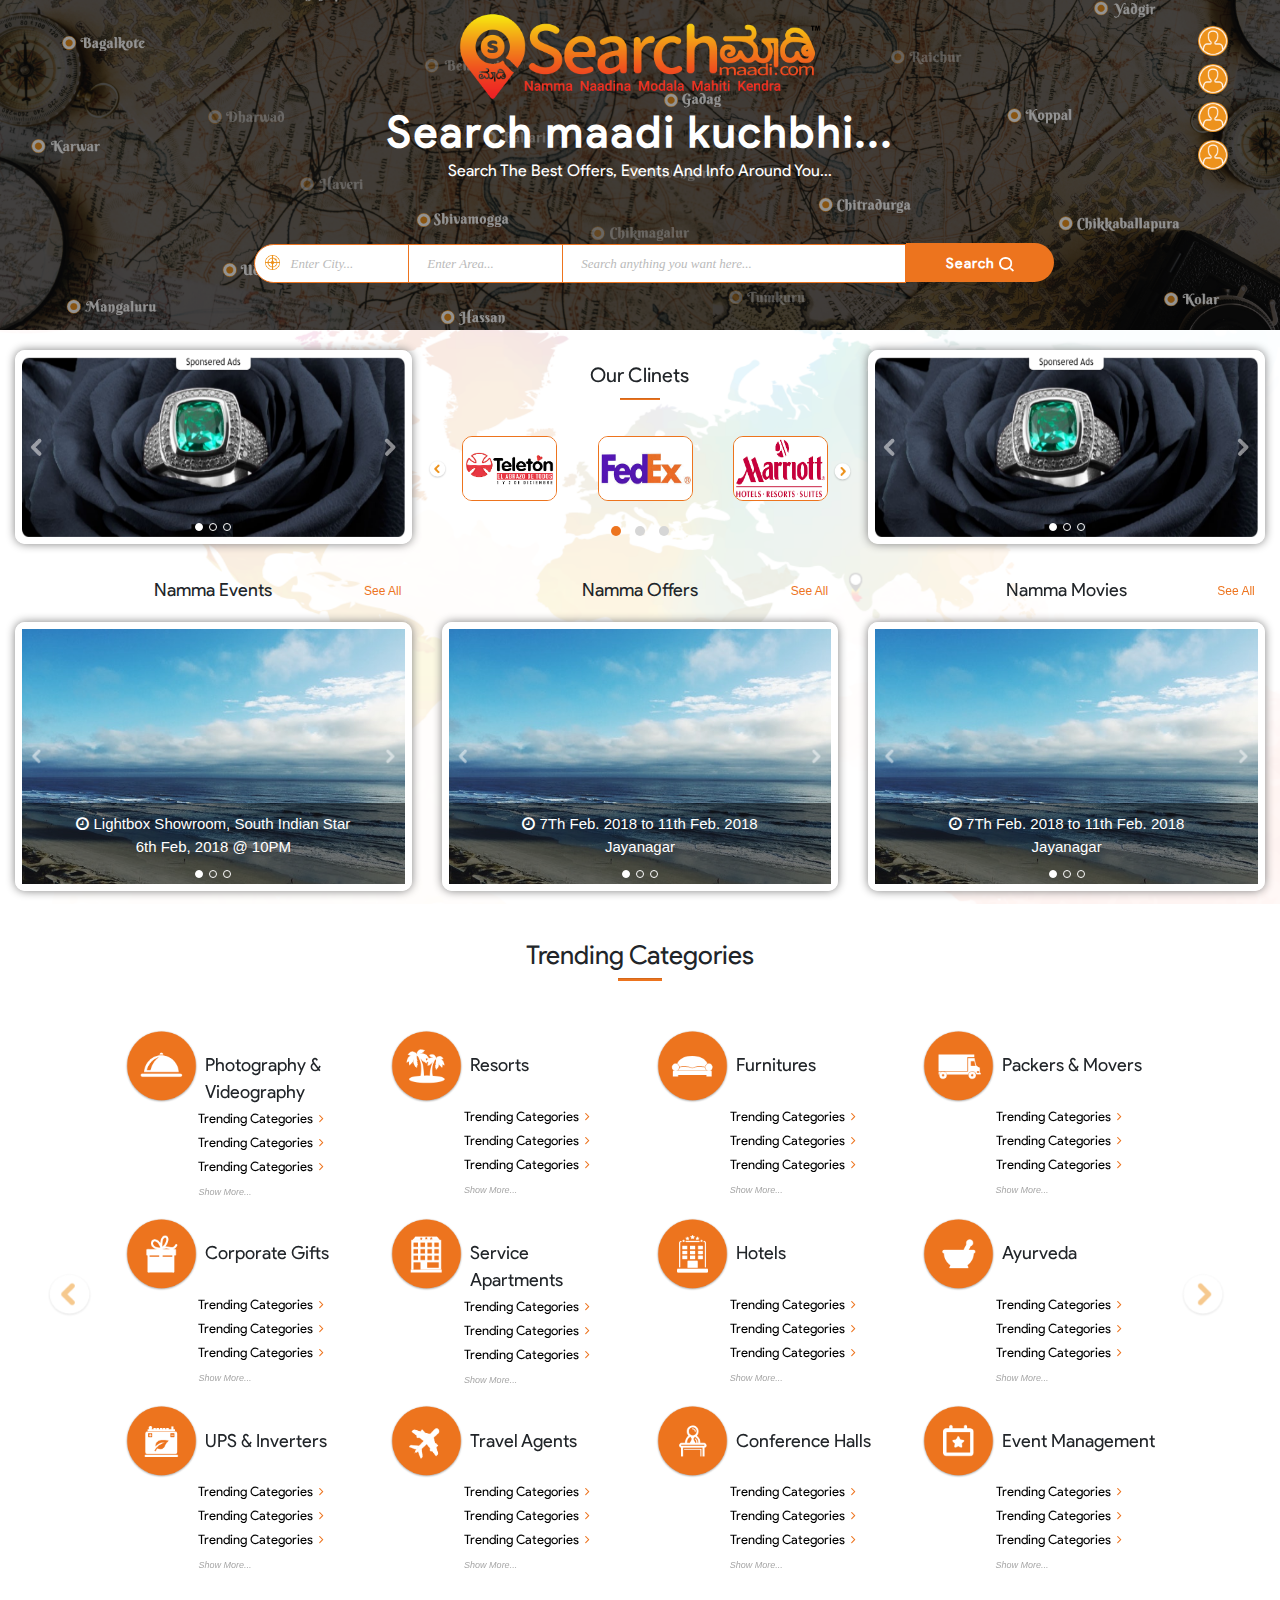
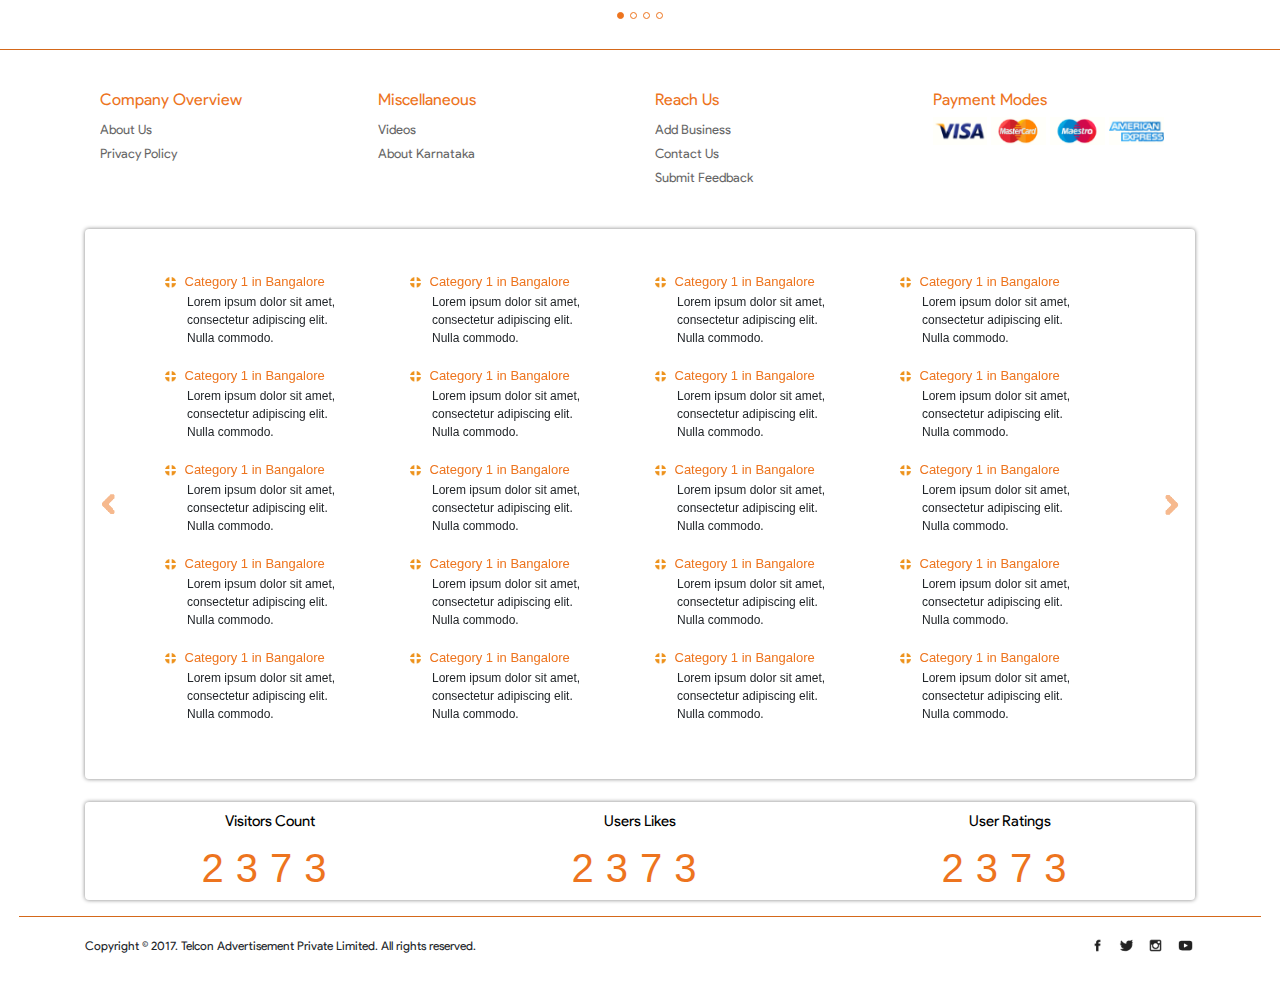
<file: index.html>
﻿<!doctype html>
<html lang="english">    
    <head>
        <title>Searchmaadi</title>        
        <meta charset="utf-8">
        <meta name="viewport" content="width=device-width, initial-scale=1">
        <link rel="stylesheet" href="css/style.css">
        <link rel="stylesheet" href="css/responsive.css">
        <link rel="stylesheet" href="css/bootstrap.min.css">
        <link rel="icon" href="assets/favicon.png">
        <link rel="stylesheet" href="css/owl.carousel.min.css">
        <link  rel="stylesheet" href="css/owl.theme.min.css">
        <link rel="stylesheet" href="https://cdnjs.cloudflare.com/ajax/libs/font-awesome/4.7.0/css/font-awesome.min.css">
        <script type="text/javascript" src="js/jquery-3.3.1.min.js"></script>        
        <script type="text/javascript" src="js/bootstrap.min.js"></script>
        <script type="text/javascript" src="js/popper.js"></script>        
        <script type="text/javascript" src="js/owl.carousel.min.js"></script>
    </head>
    <body>      

        <section class="section2">
            <div class="container">
                <div class="row">
                    <div id="hdlk">
                        <div class="lkdiv">
                            <div class="imgdiv">
                            <img class="lkimg" src="assets/User_Profile.png" alt="no image">
                            </div>
                            <div class="lktxtdiv">
                                <a href="www.google.com"><span id="lktxt1">LogIn</span></a>
                            </div>
                        </div>
                        

                        <div class="lkdiv">
                            <div class="imgdiv">
                            <img class="lkimg" src="assets/User_Profile.png" alt="no image">
                            </div>
                            <div class="lktxtdiv">
                                <a href="www.google.com"><span id="lktxt2">+91-8884644444</span></a>
                            </div>
                        </div>
                        

                        <div class="lkdiv">
                            <div class="imgdiv">
                            <img class="lkimg" src="assets/User_Profile.png" alt="no image">
                            </div>
                            <div class="lktxtdiv">
                                <a href="www.google.com"><span id="lktxt3">Add Business</span></a>
                            </div>
                        </div>
                        
                        
                        <div class="lkdiv">
                            <div class="imgdiv">
                            <img class="lkimg" src="assets/User_Profile.png" alt="no image">
                            </div>
                            <div class="lktxtdiv">
                                <a href="www.google.com"><span id="lktxt4">About Karnataka</span></a>
                            </div>
                        </div>                       
                        
                    </div>

                    <div class="col-md-12 col-sm-12 col-xs-12">
                        <a title="SearchMaadi"><img id="logo" src="assets/Logo.png" alt="no image"></a>
                        <h1 id="h1"><b>Search maadi kuchbhi...</b></h1>
                        <p id="p">Search The Best Offers, Events And Info Around You...</p>
                    </div>  

                    <div class="col-md-12 col-sm-12 col-xs-12">
                        <div class="inputsec">
                        <img id="inpimg" src="assets/Location_Icon.png" alt="no image"> 
                        <input id="inputcity" type="text" placeholder="Enter City...">
                        <input id="inputarea" type="text" placeholder="Enter Area...">
                        <input id="inputany" type="text" placeholder="Search anything you want here...">
                        <button id="search"><b>Search</b>&nbsp;<img id="btnimg" src="assets/Search_Icon.png" alt="no image"></button>
                        </div>                       
                    </div>                  
                </div>
            </div>
        </section>    
        
        <section id="sec3">
            <div class="container-fluid">              

                <div class="row" id="idxcarorow1">
                    <div class="col-md-4 col-sm-12 col-xs-12">

                        <div id="idxcarousel1" class="carousel slide" data-ride="carousel">

                            <!-- Indicators -->
                            <ul class="carousel-indicators">
                                <li class="idxcaro1btn active" data-target="#idxcarousel1" data-slide-to="0"></li>
                                <li class="idxcaro1btn" data-target="#idxcarousel1" data-slide-to="1"></li>
                                <li class="idxcaro1btn" data-target="#idxcarousel1" data-slide-to="2"></li>
                            </ul>
                            
                            <!-- The slideshow -->
                            <div class="carousel-inner">
                                <div class="carousel-item active">
                                <img src="assets/ad1.png" alt="no image" width="400" height="180">
                                </div>
                                <div class="carousel-item">
                                <img src="assets/ad1.png" alt="no image" width="400" height="180">
                                </div>
                                <div class="carousel-item">
                                <img src="assets/ad1.png" alt="no image" width="400" height="180">
                                </div>
                            </div>
                            
                            <!-- Left and right controls -->
                            <a class="carousel-control-prev" href="#idxcarousel1" data-slide="prev">
                                <img id="idxcarousel1left" src="assets/Footer_Left_Arrow.png" alt="left">
                            </a>
                            <a class="carousel-control-next" href="#idxcarousel1" data-slide="next">
                                <img id="idxcarousel1right" src="assets/Footer_Right_Arrow.png" alt="right">
                            </a>
                        </div>

                    </div>

                    <div class="col-md-4 col-sm-12 col-xs-12">
                        <div>
                            <p id="oc">Our Clinets</p>
                            <hr id="ochr">
                        </div>
                        <div class="wrapper">                            
                            <div class="owl-carousel idxowl1 owl-theme">
                                <div class="item"><img src="assets/img1.png" alt="Owl Image"></div>
                                <div class="item"><img src="assets/img2.jpg" alt="Owl Image"></div>
                                <div class="item"><img src="assets/img3.png" alt="Owl Image"></div>
                                <div class="item"><img src="assets/img1.png" alt="Owl Image"></div>
                                <div class="item"><img src="assets/img2.jpg" alt="Owl Image"></div>
                                <div class="item"><img src="assets/img3.png" alt="Owl Image"></div>
                                <div class="item"><img src="assets/img1.png" alt="Owl Image"></div>
                                <div class="item"><img src="assets/img2.jpg" alt="Owl Image"></div>
                                <div class="item"><img src="assets/img3.png" alt="Owl Image"></div>                                
                            </div>
                            <div class="owl-nav1">
                                <img class="idxprevBtn" src="assets/Left_Arrow_Small.png" alt="no image">
                                <img class="idxnextBtn" src="assets/Right_Arrow_Small.png" alt="no image">
                            </div>                                   
                                                           
                        </div>
                    </div>

                    <div class="col-md-4 col-sm-12 col-xs-12">

                            <div id="idxcarousel2" class="carousel slide" data-ride="carousel">

                                    <!-- Indicators -->
                                    <ul class="carousel-indicators">
                                        <li class="idxcaro2btn active" data-target="#idxcarousel2" data-slide-to="0"></li>
                                        <li class="idxcaro2btn" data-target="#idxcarousel2" data-slide-to="1"></li>
                                        <li class="idxcaro2btn" data-target="#idxcarousel2" data-slide-to="2"></li>
                                    </ul>
                                    
                                    <!-- The slideshow -->
                                    <div class="carousel-inner">
                                        <div class="carousel-item active">
                                        <img src="assets/ad1.png" alt="no image" width="400" height="180">
                                        </div>
                                        <div class="carousel-item">
                                        <img src="assets/ad1.png" alt="no image" width="400" height="180">
                                        </div>
                                        <div class="carousel-item">
                                        <img src="assets/ad1.png" alt="no image" width="400" height="180">
                                        </div>
                                    </div>
                                    
                                    <!-- Left and right controls -->
                                    <a class="carousel-control-prev" href="#idxcarousel2" data-slide="prev">
                                        <img id="idxcarousel2left" src="assets/Footer_Left_Arrow.png" alt="left">
                                    </a>
                                    <a class="carousel-control-next" href="#idxcarousel2" data-slide="next">
                                        <img id="idxcarousel2right" src="assets/Footer_Right_Arrow.png" alt="right">
                                    </a>
                             </div>        
                    </div>
                </div>

                <div class="row" id="idxcarorow2"> 
                    <div class="col-md-4 col-sm-12 col-sm-12">
                            <div class="idxcarohd">
                                    <p>Namma Events</p>
                                    <a href="#">See All</a>
                                </div>
                                <div id="idxcarousel3" class="carousel slide" data-ride="carousel">

                                    <!-- Indicators -->
                                    <ul class="carousel-indicators">
                                        <li class="idxcaro3btn active" data-target="#idxcarousel3" data-slide-to="0"></li>
                                        <li class="idxcaro3btn" data-target="#idxcarousel3" data-slide-to="1"></li>
                                        <li class="idxcaro3btn" data-target="#idxcarousel3" data-slide-to="2"></li>
                                    </ul>
                                    
                                    <!-- The slideshow -->
                                    <div class="carousel-inner">
                                        <div class="carousel-item active">
                                            <div class="light">
                                                <img src="assets/offergal.jpg" alt="no image" class="ima">
                                                <div class="over"><i class="fa fa-clock-o" aria-hidden="true"></i> Lightbox Showroom, South Indian Star<br/> 6th Feb, 2018 @ 10PM</p></div>
                                              </div>
                                        </div>
                                        <div class="carousel-item">
                                            <div class="light">
                                                <img src="assets/offergal.jpg" alt="no image" class="ima">
                                                <div class="over"><i class="fa fa-clock-o" aria-hidden="true"></i> Lightbox Showroom, South Indian Star<br/>6th Feb, 2018 @ 10PM</p></div>
                                              </div>
                                        </div>
                                        <div class="carousel-item">
                                            <div class="light">
                                                <img src="assets/offergal.jpg" alt="no image" class="ima">
                                                <div class="over"><i class="fa fa-clock-o" aria-hidden="true"></i> Lightbox Showroom, South Indian Star<br/>6th Feb, 2018 @ 10PM</p></div>
                                              </div>
                                        </div>
                                    </div>
                                    
                                    <!-- Left and right controls -->
                                    <a class="carousel-control-prev" href="#idxcarousel3" data-slide="prev">
                                        <img id="idxcarousel3left" src="assets/Footer_Left_Arrow.png" alt="left">
                                    </a>
                                    <a class="carousel-control-next" href="#idxcarousel3" data-slide="next">
                                        <img id="idxcarousel3right" src="assets/Footer_Right_Arrow.png" alt="right">
                                    </a>
                                </div> 
                    </div>

                    <div class="col-md-4 col-sm-12 col-sm-12">
                            <div class="idxcarohd">
                                <p>Namma Offers</p>
                                <a href="#">See All</a>
                            </div>
                            <div id="idxcarousel4" class="carousel slide" data-ride="carousel">

                                <!-- Indicators -->
                                <ul class="carousel-indicators">
                                    <li class="idxcaro4btn active" data-target="#idxcarousel4" data-slide-to="0"></li>
                                    <li class="idxcaro4btn" data-target="#idxcarousel4" data-slide-to="1"></li>
                                    <li class="idxcaro4btn" data-target="#idxcarousel4" data-slide-to="2"></li>
                                </ul>
                                

                                <!-- The slideshow -->
                                <div class="carousel-inner">
                                    <div class="carousel-item active">
                                    <div class="light">
                                                <img src="assets/offergal.jpg" alt="no image" class="ima">
                                                <div class="over"><i class="fa fa-clock-o" aria-hidden="true"></i> 7Th Feb. 2018 to 11th Feb. 2018<br/>Jayanagar</p></div>
                                              </div>
                                    </div>
                                    <div class="carousel-item">
                                    <div class="light">
                                                <img src="assets/offergal.jpg" alt="no image" class="ima">
                                                <div class="over"><i class="fa fa-clock-o" aria-hidden="true"></i> 7Th Feb. 2018 to 11th Feb. 2018<br/>Jayanagar</p></div>
                                              </div>
                                    </div>
                                    <div class="carousel-item">
                                    <div class="light">
                                                <img src="assets/offergal.jpg" alt="no image" class="ima">
                                                <div class="over"><i class="fa fa-clock-o" aria-hidden="true"></i> 7Th Feb. 2018 to 11th Feb. 2018<br/>Jayanagar</p></div>
                                              </div>
                                    </div>
                                </div>
                                
                                <!-- Left and right controls -->
                                <a class="carousel-control-prev" href="#idxcarousel4" data-slide="prev">
                                    <img id="idxcarousel4left" src="assets/Footer_Left_Arrow.png" alt="left">
                                </a>
                                <a class="carousel-control-next" href="#idxcarousel4" data-slide="next">
                                    <img id="idxcarousel4right" src="assets/Footer_Right_Arrow.png" alt="right">
                                </a>
                        </div>
                    </div>

                    <div class="col-md-4 col-sm-12 col-sm-12">
                            <div class="idxcarohd">
                                    <p>Namma Movies</p>
                                    <a href="#">See All</a>
                                </div>
                                <div id="idxcarousel5" class="carousel slide" data-ride="carousel">

                                    <!-- Indicators -->
                                    <ul class="carousel-indicators">
                                        <li class="idxcaro5btn active" data-target="#idxcarousel5" data-slide-to="0"></li>
                                        <li class="idxcaro5btn" data-target="#idxcarousel5" data-slide-to="1"></li>
                                        <li class="idxcaro5btn" data-target="#idxcarousel5" data-slide-to="2"></li>
                                    </ul>
                                    
                                    <!-- The slideshow -->
                                    <div class="carousel-inner">
                                        <div class="carousel-item active">
                                        <div class="light">
                                                <img src="assets/offergal.jpg" alt="no image" class="ima">
                                                <div class="over"><i class="fa fa-clock-o" aria-hidden="true"></i> 7Th Feb. 2018 to 11th Feb. 2018<br/>Jayanagar</p></div>
                                              </div>
                                        </div>
                                        <div class="carousel-item">
                                        <div class="light">
                                                <img src="assets/offergal.jpg" alt="no image" class="ima">
                                                <div class="over"><i class="fa fa-clock-o" aria-hidden="true"></i> 7Th Feb. 2018 to 11th Feb. 2018<br/>Jayanagar</p></div>
                                              </div>
                                        </div>
                                        <div class="carousel-item">
                                        <div class="light">
                                                <img src="assets/offergal.jpg" alt="no image" class="ima">
                                                <div class="over"><i class="fa fa-clock-o" aria-hidden="true"></i> 7Th Feb. 2018 to 11th Feb. 2018<br/>Jayanagar</p></div>
                                              </div>
                                        </div>
                                    </div>
                                    
                                    <!-- Left and right controls -->
                                    <a class="carousel-control-prev" href="#idxcarousel5" data-slide="prev">
                                        <img id="idxcarousel5left" src="assets/Footer_Left_Arrow.png" alt="left">
                                    </a>
                                    <a class="carousel-control-next" href="#idxcarousel5" data-slide="next">
                                        <img id="idxcarousel5right" src="assets/Footer_Right_Arrow.png" alt="right">
                                    </a>
                                </div> 
                    </div>              
                </div>

                
            </div>
        </section>
        
        <section class="section4">
            <div class="container">
                <div class="row">
                    <div class="col-lg-12 col-md-12 col-sm-12 col-xs-12 ">
                        <div><h1 id="heading1">Trending Categories</h1></div>
                        <hr id="undln">
                    </div>
                </div>
            </div>

            <div class="container-fluid" id="trending">
                <div class="row">
                    <div class="col-lg-12 col-md-12 col-sm-12 col-xs-12 ">
                        <div id="caro4" class="carousel slide" data-ride="carousel">
                        <ul class="carousel-indicators" id="caro4li">
                            <li data-target="#caro4" data-slide-to="0" class="active"></li>
                            <li data-target="#caro4" data-slide-to="1"></li>
                            <li data-target="#caro4" data-slide-to="2"></li>
                            <li data-target="#caro4" data-slide-to="3"></li>
                        </ul>
                        <div class="carousel-inner">
                            <div class="carousel-item active">
                            <div class="row">
                            <div class="col-sm-3 col-xs-6 row1">
                            <div class="trend">
                                <img class="trendimg" src="assets/Trending_Category_Icons/Restaurants_Icon.png" alt="no image">                                                
                                <span class="trendhead">Photography &amp; Videography</span>
                                <!-- Restaurants -->
                            </div>
                            <div class="trendsub">
                                <a class="trendlink" href="#">Trending Categories&nbsp;<i class="fa fa-angle-right rigtharrow"></i></a><br>
                                <a class="trendlink" href="#">Trending Categories&nbsp;<i class="fa fa-angle-right rigtharrow"></i></a><br>
                                <a class="trendlink" href="#">Trending Categories&nbsp;<i class="fa fa-angle-right rigtharrow"></i></a><br>
                                <a class="trendsm" href="#">Show More...</a>
                            </div>
                            </div>

                            <div class="col-lg-3 col-md-3 col-sm-3 col-xs-6 row1">
                            <div class="trend">
                                <img class="trendimg" src="assets/Trending_Category_Icons/Resorts_Icon.png" alt="no image">                                                
                                <span class="trendhead">Resorts</span>
                            </div>
                            <div class="trendsub">
                                <a class="trendlink" href="#">Trending Categories&nbsp;<i class="fa fa-angle-right rigtharrow"></i></a><br>
                                <a class="trendlink" href="#">Trending Categories&nbsp;<i class="fa fa-angle-right rigtharrow"></i></a><br>
                                <a class="trendlink" href="#">Trending Categories&nbsp;<i class="fa fa-angle-right rigtharrow"></i></a><br>
                                <a class="trendsm" href="#">Show More...</a>
                            </div>
                            </div>

                            <div class="col-lg-3 col-md-3 col-sm-3 col-xs-6 row1">
                            <div class="trend">
                                <img class="trendimg" src="assets/Trending_Category_Icons/Furniture_Icon.png" alt="no image">                                                
                                <span class="trendhead">Furnitures</span>
                            </div>
                            <div class="trendsub">
                                <a class="trendlink" href="#">Trending Categories&nbsp;<i class="fa fa-angle-right rigtharrow"></i></a><br>
                                <a class="trendlink" href="#">Trending Categories&nbsp;<i class="fa fa-angle-right rigtharrow"></i></a><br>
                                <a class="trendlink" href="#">Trending Categories&nbsp;<i class="fa fa-angle-right rigtharrow"></i></a><br>
                                <a class="trendsm" href="#">Show More...</a>
                            </div>
                            </div>

                            <div class="col-lg-3 col-md-3 col-sm-3 col-xs-6 row1">
                            <div class="trend">
                                <img class="trendimg" src="assets/Trending_Category_Icons/Packers_ Movers_Icon.png" alt="no image">                                                
                                <span class="trendhead">Packers &amp; Movers</span>
                            </div>
                            <div class="trendsub">
                                <a class="trendlink" href="#">Trending Categories&nbsp;<i class="fa fa-angle-right rigtharrow"></i></a><br>
                                <a class="trendlink" href="#">Trending Categories&nbsp;<i class="fa fa-angle-right rigtharrow"></i></a><br>
                                <a class="trendlink" href="#">Trending Categories&nbsp;<i class="fa fa-angle-right rigtharrow"></i></a><br>
                                <a class="trendsm" href="#">Show More...</a>
                            </div>
                            </div>

                        </div>

                        <div class="row">
                            <div class="col-lg-3 col-md-3 col-sm-3 col-xs-6 row1">
                                <div class="trend">
                                    <img class="trendimg" src="assets/Trending_Category_Icons/Corporate_Gift_ Icon.png" alt="no image">                                                
                                        <span class="trendhead">Corporate Gifts</span>
                            </div>
                            <div class="trendsub">
                                <a class="trendlink" href="#">Trending Categories&nbsp;<i class="fa fa-angle-right rigtharrow"></i></a><br>
                                <a class="trendlink" href="#">Trending Categories&nbsp;<i class="fa fa-angle-right rigtharrow"></i></a><br>
                                <a class="trendlink" href="#">Trending Categories&nbsp;<i class="fa fa-angle-right rigtharrow"></i></a><br>
                                <a class="trendsm" href="#">Show More...</a>
                            </div>
                            </div>

                                <div class="col-lg-3 col-md-3 col-sm-3 col-xs-6 row1">
                                    <div class="trend">
                                        <img class="trendimg" src="assets/Trending_Category_Icons/Service_Apartments_Icon.png" alt="no image">                                                
                                        <span class="trendhead">Service Apartments</span>
                                    </div>
                                    <div class="trendsub">
                                        <a class="trendlink" href="#">Trending Categories&nbsp;<i class="fa fa-angle-right rigtharrow"></i></a><br>
                                        <a class="trendlink" href="#">Trending Categories&nbsp;<i class="fa fa-angle-right rigtharrow"></i></a><br>
                                        <a class="trendlink" href="#">Trending Categories&nbsp;<i class="fa fa-angle-right rigtharrow"></i></a><br>
                                        <a class="trendsm" href="#">Show More...</a>
                                    </div>
                                </div>

                                <div class="col-lg-3 col-md-3 col-sm-3 col-xs-6 row1">
                                    <div class="trend">
                                            <img class="trendimg" src="assets/Trending_Category_Icons/Hotels_Icon.png" alt="no image">                                                
                                            <span class="trendhead">Hotels</span>
                                    </div>
                                    <div class="trendsub">
                                        <a class="trendlink" href="#">Trending Categories&nbsp;<i class="fa fa-angle-right rigtharrow"></i></a><br>
                                        <a class="trendlink" href="#">Trending Categories&nbsp;<i class="fa fa-angle-right rigtharrow"></i></a><br>
                                        <a class="trendlink" href="#">Trending Categories&nbsp;<i class="fa fa-angle-right rigtharrow"></i></a><br>
                                        <a class="trendsm" href="#">Show More...</a>
                                    </div>
                                </div>

                                <div class="col-lg-3 col-md-3 col-sm-3 col-xs-6 row1">
                                    <div class="trend">
                                        <img class="trendimg" src="assets/Trending_Category_Icons/Ayurveda_Icon.png" alt="no image">                                                
                                        <span class="trendhead">Ayurveda</span>
                                    </div>
                                    <div class="trendsub">
                                        <a class="trendlink" href="#">Trending Categories&nbsp;<i class="fa fa-angle-right rigtharrow"></i></a><br>
                                        <a class="trendlink" href="#">Trending Categories&nbsp;<i class="fa fa-angle-right rigtharrow"></i></a><br>
                                        <a class="trendlink" href="#">Trending Categories&nbsp;<i class="fa fa-angle-right rigtharrow"></i></a><br>
                                        <a class="trendsm" href="#">Show More...</a>
                                    </div>
                                </div>
                            </div>

                            <div class="row">
                                <div class="col-lg-3 col-md-3 col-sm-3 col-xs-6 row1">
                                    <div class="trend">
                                        <img class="trendimg" src="assets/Trending_Category_Icons/UPS_ Inverter_ Icon.png" alt="no image">                                                
                                            <span class="trendhead">UPS &amp; Inverters</span>
                                </div>
                                <div class="trendsub">
                                    <a class="trendlink" href="#">Trending Categories&nbsp;<i class="fa fa-angle-right rigtharrow"></i></a><br>
                                    <a class="trendlink" href="#">Trending Categories&nbsp;<i class="fa fa-angle-right rigtharrow"></i></a><br>
                                    <a class="trendlink" href="#">Trending Categories&nbsp;<i class="fa fa-angle-right rigtharrow"></i></a><br>
                                    <a class="trendsm" href="#">Show More...</a>
                                </div>
                                </div>

                                <div class="col-lg-3 col-md-3 col-sm-3 col-xs-6 row1">
                                    <div class="trend">
                                        <img class="trendimg" src="assets/Trending_Category_Icons/Travel_Agent_Icon.png" alt="no image">                                                
                                        <span class="trendhead">Travel Agents</span>
                                    </div>
                                    <div class="trendsub">
                                        <a class="trendlink" href="#">Trending Categories&nbsp;<i class="fa fa-angle-right rigtharrow"></i></a><br>
                                        <a class="trendlink" href="#">Trending Categories&nbsp;<i class="fa fa-angle-right rigtharrow"></i></a><br>
                                        <a class="trendlink" href="#">Trending Categories&nbsp;<i class="fa fa-angle-right rigtharrow"></i></a><br>
                                        <a class="trendsm" href="#">Show More...</a>
                                    </div>
                                </div>

                                <div class="col-lg-3 col-md-3 col-sm-3 col-xs-6 row1">
                                    <div class="trend">
                                            <img class="trendimg" src="assets/Trending_Category_Icons/Conference_Halls_Icon.png" alt="no image">                                                
                                            <span class="trendhead">Conference Halls</span>
                                    </div>
                                    <div class="trendsub">
                                        <a class="trendlink" href="#">Trending Categories&nbsp;<i class="fa fa-angle-right rigtharrow"></i></a><br>
                                        <a class="trendlink" href="#">Trending Categories&nbsp;<i class="fa fa-angle-right rigtharrow"></i></a><br>
                                        <a class="trendlink" href="#">Trending Categories&nbsp;<i class="fa fa-angle-right rigtharrow"></i></a><br>
                                        <a class="trendsm" href="#">Show More...</a>
                                    </div>
                                </div>

                                <div class="col-lg-3 col-md-3 col-sm-3 col-xs-6 row1">
                                    <div class="trend">
                                        <img class="trendimg" src="assets/Trending_Category_Icons/Event_Management_Icon.png" alt="no image">                                                
                                        <span class="trendhead">Event Management</span>
                                    </div>
                                    <div class="trendsub">
                                        <a class="trendlink" href="#">Trending Categories&nbsp;<i class="fa fa-angle-right rigtharrow"></i></a><br>
                                        <a class="trendlink" href="#">Trending Categories&nbsp;<i class="fa fa-angle-right rigtharrow"></i></a><br>
                                        <a class="trendlink" href="#">Trending Categories&nbsp;<i class="fa fa-angle-right rigtharrow"></i></a><br>
                                        <a class="trendsm" href="#">Show More...</a>
                                    </div>
                                </div>
                            </div>                       

                      </div>


                <div class="carousel-item">
                    <div class="row">
                            <div class="col-lg-3 col-md-3 col-sm-3 col-xs-6 row1">
                            <div class="trend">
                                <img class="trendimg" src="assets/Trending_Category_Icons/Hospital_Icon.png" alt="no image">                                                
                                <span class="trendhead">Hospital</span>
                            </div>
                            <div class="trendsub">
                                <a class="trendlink" href="#">Trending Categories&nbsp;<i class="fa fa-angle-right rigtharrow"></i></a><br>
                                <a class="trendlink" href="#">Trending Categories&nbsp;<i class="fa fa-angle-right rigtharrow"></i></a><br>
                                <a class="trendlink" href="#">Trending Categories&nbsp;<i class="fa fa-angle-right rigtharrow"></i></a><br>
                                <a class="trendsm" href="#">Show More...</a>
                            </div>
                            </div>

                            <div class="col-lg-3 col-md-3 col-sm-3 col-xs-6 row1">
                            <div class="trend">
                                <img class="trendimg" src="assets/Trending_Category_Icons/Tyre_Dealer_Icon.png" alt="no image">                                                
                                <span class="trendhead">Tyre Dealers</span>
                            </div>
                            <div class="trendsub">
                                <a class="trendlink" href="#">Trending Categories&nbsp;<i class="fa fa-angle-right rigtharrow"></i></a><br>
                                <a class="trendlink" href="#">Trending Categories&nbsp;<i class="fa fa-angle-right rigtharrow"></i></a><br>
                                <a class="trendlink" href="#">Trending Categories&nbsp;<i class="fa fa-angle-right rigtharrow"></i></a><br>
                                <a class="trendsm" href="#">Show More...</a>
                            </div>
                            </div>

                            <div class="col-lg-3 col-md-3 col-sm-3 col-xs-6 row1">
                            <div class="trend">
                                    <img class="trendimg" src="assets/Trending_Category_Icons/Security_Service_Icon.png" alt="no image">                                                
                                    <span class="trendhead">Security Service</span>
                            </div>
                            <div class="trendsub">
                                <a class="trendlink" href="#">Trending Categories&nbsp;<i class="fa fa-angle-right rigtharrow"></i></a><br>
                                <a class="trendlink" href="#">Trending Categories&nbsp;<i class="fa fa-angle-right rigtharrow"></i></a><br>
                                <a class="trendlink" href="#">Trending Categories&nbsp;<i class="fa fa-angle-right rigtharrow"></i></a><br>
                                <a class="trendsm" href="#">Show More...</a>
                            </div>
                            </div>

                            <div class="col-lg-3 col-md-3 col-sm-3 col-xs-6 row1">
                            <div class="trend">
                                <img class="trendimg" src="assets/Trending_Category_Icons/Automobile_Icon.png" alt="no image">                                                
                                <span class="trendhead">Automobile</span>
                            </div>
                            <div class="trendsub">
                                <a class="trendlink" href="#">Trending Categories&nbsp;<i class="fa fa-angle-right rigtharrow"></i></a><br>
                                <a class="trendlink" href="#">Trending Categories&nbsp;<i class="fa fa-angle-right rigtharrow"></i></a><br>
                                <a class="trendlink" href="#">Trending Categories&nbsp;<i class="fa fa-angle-right rigtharrow"></i></a><br>
                                <a class="trendsm" href="#">Show More...</a>
                            </div>
                            </div>

                        </div>

                    <div class="row">
                            <div class="col-lg-3 col-md-3 col-sm-3 col-xs-6 row1">
                            <div class="trend">
                                <img class="trendimg" src="assets/Trending_Category_Icons/Towing_Service_Icon.png" alt="no image">                                                
                                <span class="trendhead">Towing Service</span>
                            </div>
                            <div class="trendsub">
                                <a class="trendlink" href="#">Trending Categories&nbsp;<i class="fa fa-angle-right rigtharrow"></i></a><br>
                                <a class="trendlink" href="#">Trending Categories&nbsp;<i class="fa fa-angle-right rigtharrow"></i></a><br>
                                <a class="trendlink" href="#">Trending Categories&nbsp;<i class="fa fa-angle-right rigtharrow"></i></a><br>
                                <a class="trendsm" href="#">Show More...</a>
                            </div>
                            </div>

                            <div class="col-lg-3 col-md-3 col-sm-3 col-xs-6 row1">
                            <div class="trend">
                                <img class="trendimg" src="assets/Trending_Category_Icons/AC_Dealers_Icon.png" alt="no image">                                                
                                <span class="trendhead">AC Dealers</span>
                            </div>
                            <div class="trendsub">
                                <a class="trendlink" href="#">Trending Categories&nbsp;<i class="fa fa-angle-right rigtharrow"></i></a><br>
                                <a class="trendlink" href="#">Trending Categories&nbsp;<i class="fa fa-angle-right rigtharrow"></i></a><br>
                                <a class="trendlink" href="#">Trending Categories&nbsp;<i class="fa fa-angle-right rigtharrow"></i></a><br>
                                <a class="trendsm" href="#">Show More...</a>
                            </div>
                            </div>

                            <div class="col-lg-3 col-md-3 col-sm-3 col-xs-6 row1">
                            <div class="trend">
                                    <img class="trendimg" src="assets/Trending_Category_Icons/Accountants_Icon.png" alt="no image">                                                
                                    <span class="trendhead">Accountants</span>
                            </div>
                            <div class="trendsub">
                                <a class="trendlink" href="#">Trending Categories&nbsp;<i class="fa fa-angle-right rigtharrow"></i></a><br>
                                <a class="trendlink" href="#">Trending Categories&nbsp;<i class="fa fa-angle-right rigtharrow"></i></a><br>
                                <a class="trendlink" href="#">Trending Categories&nbsp;<i class="fa fa-angle-right rigtharrow"></i></a><br>
                                <a class="trendsm" href="#">Show More...</a>
                            </div>
                            </div>

                            <div class="col-lg-3 col-md-3 col-sm-3 col-xs-6 row1">
                            <div class="trend">
                                <img class="trendimg" src="assets/Trending_Category_Icons/Tutorials_Icon.png" alt="no image">                                                
                                <span class="trendhead">Tutorials</span>
                            </div>
                            <div class="trendsub">
                                <a class="trendlink" href="#">Trending Categories&nbsp;<i class="fa fa-angle-right rigtharrow"></i></a><br>
                                <a class="trendlink" href="#">Trending Categories&nbsp;<i class="fa fa-angle-right rigtharrow"></i></a><br>
                                <a class="trendlink" href="#">Trending Categories&nbsp;<i class="fa fa-angle-right rigtharrow"></i></a><br>
                                <a class="trendsm" href="#">Show More...</a>
                            </div>
                            </div>

                        </div>

                        <div class="row">
                                <div class="col-lg-3 col-md-3 col-sm-3 col-xs-6 row1">
                                <div class="trend">
                                    <img class="trendimg" src="assets/Trending_Category_Icons/UPS_ Inverter_ Icon.png" alt="no image">                                                
                                    <span class="trendhead">UPS &amp; Inverter Repairs</span>
                                </div>
                                <div class="trendsub">
                                    <a class="trendlink" href="#">Trending Categories&nbsp;<i class="fa fa-angle-right rigtharrow"></i></a><br>
                                    <a class="trendlink" href="#">Trending Categories&nbsp;<i class="fa fa-angle-right rigtharrow"></i></a><br>
                                    <a class="trendlink" href="#">Trending Categories&nbsp;<i class="fa fa-angle-right rigtharrow"></i></a><br>
                                    <a class="trendsm" href="#">Show More...</a>
                                </div>
                                </div>

                                <div class="col-lg-3 col-md-3 col-sm-3 col-xs-6 row1">
                                <div class="trend">
                                    <img class="trendimg" src="assets/Trending_Category_Icons/Car_Dealers_Icon.png" alt="no image">                                                
                                    <span class="trendhead">Car Dealers</span>
                                </div>
                                <div class="trendsub">
                                    <a class="trendlink" href="#">Trending Categories&nbsp;<i class="fa fa-angle-right rigtharrow"></i></a><br>
                                    <a class="trendlink" href="#">Trending Categories&nbsp;<i class="fa fa-angle-right rigtharrow"></i></a><br>
                                    <a class="trendlink" href="#">Trending Categories&nbsp;<i class="fa fa-angle-right rigtharrow"></i></a><br>
                                    <a class="trendsm" href="#">Show More...</a>
                                </div>
                                </div>

                                <div class="col-lg-3 col-md-3 col-sm-3 col-xs-6 row1">
                                <div class="trend">
                                        <img class="trendimg" src="assets/Trending_Category_Icons/Photography_Videography_Icon.png" alt="no image">                                                
                                        <span class="trendhead">Photography &amp; Videography</span>
                                </div>
                                <div class="trendsub">
                                    <a class="trendlink" href="#">Trending Categories&nbsp;<i class="fa fa-angle-right rigtharrow"></i></a><br>
                                    <a class="trendlink" href="#">Trending Categories&nbsp;<i class="fa fa-angle-right rigtharrow"></i></a><br>
                                    <a class="trendlink" href="#">Trending Categories&nbsp;<i class="fa fa-angle-right rigtharrow"></i></a><br>
                                    <a class="trendsm" href="#">Show More...</a>
                                </div>
                                </div>

                                <div class="col-lg-3 col-md-3 col-sm-3 col-xs-6 row1">
                                <div class="trend">
                                    <img class="trendimg" src="assets/Trending_Category_Icons/Car_Rental_Service_Icon.png" alt="no image">                                                
                                    <span class="trendhead">Car Rental Service</span>
                                </div>
                                <div class="trendsub">
                                    <a class="trendlink" href="#">Trending Categories&nbsp;<i class="fa fa-angle-right rigtharrow"></i></a><br>
                                    <a class="trendlink" href="#">Trending Categories&nbsp;<i class="fa fa-angle-right rigtharrow"></i></a><br>
                                    <a class="trendlink" href="#">Trending Categories&nbsp;<i class="fa fa-angle-right rigtharrow"></i></a><br>
                                    <a class="trendsm" href="#">Show More...</a>
                                </div>
                            </div>

                        </div>
                                                    
                        </div>

                         <div class="carousel-item">
                            <div class="row">
                                    <div class="col-lg-3 col-md-3 col-sm-3 col-xs-6 row1">
                                    <div class="trend">
                                        <img class="trendimg" src="assets/Trending_Category_Icons/Taxis_Icon.png" alt="no image">                                                
                                        <span class="trendhead">Taxis</span>
                                    </div>
                                    <div class="trendsub">
                                        <a class="trendlink" href="#">Trending Categories&nbsp;<i class="fa fa-angle-right rigtharrow"></i></a><br>
                                        <a class="trendlink" href="#">Trending Categories&nbsp;<i class="fa fa-angle-right rigtharrow"></i></a><br>
                                        <a class="trendlink" href="#">Trending Categories&nbsp;<i class="fa fa-angle-right rigtharrow"></i></a><br>
                                        <a class="trendsm" href="#">Show More...</a>
                                    </div>
                                    </div>
    
                                    <div class="col-lg-3 col-md-3 col-sm-3 col-xs-6 row1">
                                    <div class="trend">
                                        <img class="trendimg" src="assets/Trending_Category_Icons/Wedding_Planner_Icon.png" alt="no image">                                                
                                        <span class="trendhead">Wedding Planner</span>
                                    </div>
                                    <div class="trendsub">
                                        <a class="trendlink" href="#">Trending Categories&nbsp;<i class="fa fa-angle-right rigtharrow"></i></a><br>
                                        <a class="trendlink" href="#">Trending Categories&nbsp;<i class="fa fa-angle-right rigtharrow"></i></a><br>
                                        <a class="trendlink" href="#">Trending Categories&nbsp;<i class="fa fa-angle-right rigtharrow"></i></a><br>
                                        <a class="trendsm" href="#">Show More...</a>
                                    </div>
                                    </div>
    
                                    <div class="col-lg-3 col-md-3 col-sm-3 col-xs-6 row1">
                                    <div class="trend">
                                            <img class="trendimg" src="assets/Trending_Category_Icons/Banquets_Icon.png" alt="no image">                                                
                                            <span class="trendhead">Banquets</span>
                                    </div>
                                    <div class="trendsub">
                                        <a class="trendlink" href="#">Trending Categories&nbsp;<i class="fa fa-angle-right rigtharrow"></i></a><br>
                                        <a class="trendlink" href="#">Trending Categories&nbsp;<i class="fa fa-angle-right rigtharrow"></i></a><br>
                                        <a class="trendlink" href="#">Trending Categories&nbsp;<i class="fa fa-angle-right rigtharrow"></i></a><br>
                                        <a class="trendsm" href="#">Show More...</a>
                                    </div>
                                    </div>
    
                                    <div class="col-lg-3 col-md-3 col-sm-3 col-xs-6 row1">
                                    <div class="trend">
                                        <img class="trendimg" src="assets/Trending_Category_Icons/Advertising_Agency_Icon.png" alt="no image">                                                
                                        <span class="trendhead">Advertising Agency</span>
                                    </div>
                                    <div class="trendsub">
                                        <a class="trendlink" href="#">Trending Categories&nbsp;<i class="fa fa-angle-right rigtharrow"></i></a><br>
                                        <a class="trendlink" href="#">Trending Categories&nbsp;<i class="fa fa-angle-right rigtharrow"></i></a><br>
                                        <a class="trendlink" href="#">Trending Categories&nbsp;<i class="fa fa-angle-right rigtharrow"></i></a><br>
                                        <a class="trendsm" href="#">Show More...</a>
                                    </div>
                                </div>
    
                            </div>

                            <div class="row">
                                    <div class="col-lg-3 col-md-3 col-sm-3 col-xs-6 row1">
                                    <div class="trend">
                                        <img class="trendimg" src="assets/Trending_Category_Icons/Air_Ticket_Booking_Agents_Icon.png" alt="no image">                                                
                                        <span class="trendhead">Air Ticket Booking Agents</span>
                                    </div>
                                    <div class="trendsub">
                                        <a class="trendlink" href="#">Trending Categories&nbsp;<i class="fa fa-angle-right rigtharrow"></i></a><br>
                                        <a class="trendlink" href="#">Trending Categories&nbsp;<i class="fa fa-angle-right rigtharrow"></i></a><br>
                                        <a class="trendlink" href="#">Trending Categories&nbsp;<i class="fa fa-angle-right rigtharrow"></i></a><br>
                                        <a class="trendsm" href="#">Show More...</a>
                                    </div>
                                    </div>
    
                                    <div class="col-lg-3 col-md-3 col-sm-3 col-xs-6 row1">
                                    <div class="trend">
                                        <img class="trendimg" src="assets/Trending_Category_Icons/Two_Wheeler_Dealers_Icon.png" alt="no image">                                                
                                        <span class="trendhead">Two Wheeler Dealers</span>
                                    </div>
                                    <div class="trendsub">
                                        <a class="trendlink" href="#">Trending Categories&nbsp;<i class="fa fa-angle-right rigtharrow"></i></a><br>
                                        <a class="trendlink" href="#">Trending Categories&nbsp;<i class="fa fa-angle-right rigtharrow"></i></a><br>
                                        <a class="trendlink" href="#">Trending Categories&nbsp;<i class="fa fa-angle-right rigtharrow"></i></a><br>
                                        <a class="trendsm" href="#">Show More...</a>
                                    </div>
                                    </div>
    
                                    <div class="col-lg-3 col-md-3 col-sm-3 col-xs-6 row1">
                                    <div class="trend">
                                            <img class="trendimg" src="assets/Trending_Category_Icons/Cake_Shop_Icon.png" alt="no image">                                                
                                            <span class="trendhead">Cake Shop</span>
                                    </div>
                                    <div class="trendsub">
                                        <a class="trendlink" href="#">Trending Categories&nbsp;<i class="fa fa-angle-right rigtharrow"></i></a><br>
                                        <a class="trendlink" href="#">Trending Categories&nbsp;<i class="fa fa-angle-right rigtharrow"></i></a><br>
                                        <a class="trendlink" href="#">Trending Categories&nbsp;<i class="fa fa-angle-right rigtharrow"></i></a><br>
                                        <a class="trendsm" href="#">Show More...</a>
                                    </div>
                                    </div>
    
                                    <div class="col-lg-3 col-md-3 col-sm-3 col-xs-6 row1">
                                    <div class="trend">
                                        <img class="trendimg" src="assets/Trending_Category_Icons/Jewellery_Icon.png" alt="no image">                                                
                                        <span class="trendhead">Jewellery</span>
                                    </div>
                                    <div class="trendsub">
                                        <a class="trendlink" href="#">Trending Categories&nbsp;<i class="fa fa-angle-right rigtharrow"></i></a><br>
                                        <a class="trendlink" href="#">Trending Categories&nbsp;<i class="fa fa-angle-right rigtharrow"></i></a><br>
                                        <a class="trendlink" href="#">Trending Categories&nbsp;<i class="fa fa-angle-right rigtharrow"></i></a><br>
                                        <a class="trendsm" href="#">Show More...</a>
                                    </div>
                                </div>
    
                            </div>

                            <div class="row">
                                    <div class="col-lg-3 col-md-3 col-sm-3 col-xs-6 row1">
                                    <div class="trend">
                                        <img class="trendimg" src="assets/Trending_Category_Icons/Amusement_Parks_Icon.png" alt="no image">                                                
                                        <span class="trendhead">Amusement Parks</span>
                                    </div>
                                    <div class="trendsub">
                                        <a class="trendlink" href="#">Trending Categories&nbsp;<i class="fa fa-angle-right rigtharrow"></i></a><br>
                                        <a class="trendlink" href="#">Trending Categories&nbsp;<i class="fa fa-angle-right rigtharrow"></i></a><br>
                                        <a class="trendlink" href="#">Trending Categories&nbsp;<i class="fa fa-angle-right rigtharrow"></i></a><br>
                                        <a class="trendsm" href="#">Show More...</a>
                                    </div>
                                    </div>
    
                                    <div class="col-lg-3 col-md-3 col-sm-3 col-xs-6 row1">
                                    <div class="trend">
                                        <img class="trendimg" src="assets/Trending_Category_Icons/Pharmacy_Icon.png" alt="no image">                                                
                                        <span class="trendhead">Pharmacy</span>
                                    </div>
                                    <div class="trendsub">
                                        <a class="trendlink" href="#">Trending Categories&nbsp;<i class="fa fa-angle-right rigtharrow"></i></a><br>
                                        <a class="trendlink" href="#">Trending Categories&nbsp;<i class="fa fa-angle-right rigtharrow"></i></a><br>
                                        <a class="trendlink" href="#">Trending Categories&nbsp;<i class="fa fa-angle-right rigtharrow"></i></a><br>
                                        <a class="trendsm" href="#">Show More...</a>
                                    </div>
                                    </div>
    
                                    <div class="col-lg-3 col-md-3 col-sm-3 col-xs-6 row1">
                                    <div class="trend">
                                            <img class="trendimg" src="assets/Trending_Category_Icons/Home_Nursing_Service_Icon.png" alt="no image">                                                
                                            <span class="trendhead">Home Nursing Service</span>
                                    </div>
                                    <div class="trendsub">
                                        <a class="trendlink" href="#">Trending Categories&nbsp;<i class="fa fa-angle-right rigtharrow"></i></a><br>
                                        <a class="trendlink" href="#">Trending Categories&nbsp;<i class="fa fa-angle-right rigtharrow"></i></a><br>
                                        <a class="trendlink" href="#">Trending Categories&nbsp;<i class="fa fa-angle-right rigtharrow"></i></a><br>
                                        <a class="trendsm" href="#">Show More...</a>
                                    </div>
                                    </div>
    
                                    <div class="col-lg-3 col-md-3 col-sm-3 col-xs-6 row1">
                                    <div class="trend">
                                        <img class="trendimg" src="assets/Trending_Category_Icons/Florist_Icon.png" alt="no image">                                                
                                        <span class="trendhead">Florist</span>
                                    </div>
                                    <div class="trendsub">
                                        <a class="trendlink" href="#">Trending Categories&nbsp;<i class="fa fa-angle-right rigtharrow"></i></a><br>
                                        <a class="trendlink" href="#">Trending Categories&nbsp;<i class="fa fa-angle-right rigtharrow"></i></a><br>
                                        <a class="trendlink" href="#">Trending Categories&nbsp;<i class="fa fa-angle-right rigtharrow"></i></a><br>
                                        <a class="trendsm" href="#">Show More...</a>
                                    </div>
                                </div>
    
                            </div>
                            </div>
                                        

                            <div class="carousel-item">
                                <div class="row">
                                        <div class="col-lg-3 col-md-3 col-sm-3 col-xs-6 row1">
                                        <div class="trend">
                                            <img class="trendimg" src="assets/Trending_Category_Icons/Kitchen_Appliances_Icon.png" alt="no image">                                                
                                            <span class="trendhead">Kicthen Appliances</span>
                                        </div>
                                        <div class="trendsub">
                                            <a class="trendlink" href="#">Trending Categories&nbsp;<i class="fa fa-angle-right rigtharrow"></i></a><br>
                                            <a class="trendlink" href="#">Trending Categories&nbsp;<i class="fa fa-angle-right rigtharrow"></i></a><br>
                                            <a class="trendlink" href="#">Trending Categories&nbsp;<i class="fa fa-angle-right rigtharrow"></i></a><br>
                                            <a class="trendsm" href="#">Show More...</a>
                                        </div>
                                        </div>
        
                                        <div class="col-lg-3 col-md-3 col-sm-3 col-xs-6 row1">
                                        <div class="trend">
                                            <img class="trendimg" src="assets/Trending_Category_Icons/Electricians_Icon.png" alt="no image">                                                
                                            <span class="trendhead">Electricians</span>
                                        </div>
                                        <div class="trendsub">
                                            <a class="trendlink" href="#">Trending Categories&nbsp;<i class="fa fa-angle-right rigtharrow"></i></a><br>
                                            <a class="trendlink" href="#">Trending Categories&nbsp;<i class="fa fa-angle-right rigtharrow"></i></a><br>
                                            <a class="trendlink" href="#">Trending Categories&nbsp;<i class="fa fa-angle-right rigtharrow"></i></a><br>
                                            <a class="trendsm" href="#">Show More...</a>
                                        </div>
                                        </div>
        
                                        <div class="col-lg-3 col-md-3 col-sm-3 col-xs-6 row1">
                                        <div class="trend">
                                                <img class="trendimg" src="assets/Trending_Category_Icons/Beauty_Salon_Spa_Icon.png" alt="no image">                                                
                                                <span class="trendhead">Bueaty Salons &amp; Spa</span>
                                        </div>
                                        <div class="trendsub">
                                            <a class="trendlink" href="#">Trending Categories&nbsp;<i class="fa fa-angle-right rigtharrow"></i></a><br>
                                            <a class="trendlink" href="#">Trending Categories&nbsp;<i class="fa fa-angle-right rigtharrow"></i></a><br>
                                            <a class="trendlink" href="#">Trending Categories&nbsp;<i class="fa fa-angle-right rigtharrow"></i></a><br>
                                            <a class="trendsm" href="#">Show More...</a>
                                        </div>
                                        </div>
        
                                        <div class="col-lg-3 col-md-3 col-sm-3 col-xs-6 row1">
                                        <div class="trend">
                                            <img class="trendimg" src="assets/Trending_Category_Icons/Bicycle_Icon.png" alt="no image">                                                
                                            <span class="trendhead">Bicycle</span>
                                        </div>
                                        <div class="trendsub">
                                            <a class="trendlink" href="#">Trending Categories&nbsp;<i class="fa fa-angle-right rigtharrow"></i></a><br>
                                            <a class="trendlink" href="#">Trending Categories&nbsp;<i class="fa fa-angle-right rigtharrow"></i></a><br>
                                            <a class="trendlink" href="#">Trending Categories&nbsp;<i class="fa fa-angle-right rigtharrow"></i></a><br>
                                            <a class="trendsm" href="#">Show More...</a>
                                        </div>
                                    </div>
        
                                </div>

                                <div class="row">
                                        <div class="col-lg-3 col-md-3 col-sm-3 col-xs-6 row1">
                                        <div class="trend">
                                            <img class="trendimg" src="assets/Trending_Category_Icons/Car_Repairs_Icon.png" alt="no image">                                                
                                            <span class="trendhead">Car Repairs</span>
                                        </div>
                                        <div class="trendsub">
                                            <a class="trendlink" href="#">Trending Categories&nbsp;<i class="fa fa-angle-right rigtharrow"></i></a><br>
                                            <a class="trendlink" href="#">Trending Categories&nbsp;<i class="fa fa-angle-right rigtharrow"></i></a><br>
                                            <a class="trendlink" href="#">Trending Categories&nbsp;<i class="fa fa-angle-right rigtharrow"></i></a><br>
                                            <a class="trendsm" href="#">Show More...</a>
                                        </div>
                                        </div>
        
                                        <div class="col-lg-3 col-md-3 col-sm-3 col-xs-6 row1">
                                        <div class="trend">
                                            <img class="trendimg" src="assets/Trending_Category_Icons/Paying_Guest_Icon.png" alt="no image">                                                
                                            <span class="trendhead">Paying Guest</span>
                                        </div>
                                        <div class="trendsub">
                                            <a class="trendlink" href="#">Trending Categories&nbsp;<i class="fa fa-angle-right rigtharrow"></i></a><br>
                                            <a class="trendlink" href="#">Trending Categories&nbsp;<i class="fa fa-angle-right rigtharrow"></i></a><br>
                                            <a class="trendlink" href="#">Trending Categories&nbsp;<i class="fa fa-angle-right rigtharrow"></i></a><br>
                                            <a class="trendsm" href="#">Show More...</a>
                                        </div>
                                        </div>
        
                                        <div class="col-lg-3 col-md-3 col-sm-3 col-xs-6 row1">
                                        <div class="trend">
                                                <img class="trendimg" src="assets/Trending_Category_Icons/Computers_Laptops_Icon.png" alt="no image">                                                
                                                <span class="trendhead">Computer &amp; Laptops</span>
                                        </div>
                                        <div class="trendsub">
                                            <a class="trendlink" href="#">Trending Categories&nbsp;<i class="fa fa-angle-right rigtharrow"></i></a><br>
                                            <a class="trendlink" href="#">Trending Categories&nbsp;<i class="fa fa-angle-right rigtharrow"></i></a><br>
                                            <a class="trendlink" href="#">Trending Categories&nbsp;<i class="fa fa-angle-right rigtharrow"></i></a><br>
                                            <a class="trendsm" href="#">Show More...</a>
                                        </div>
                                        </div>
        
                                        <div class="col-lg-3 col-md-3 col-sm-3 col-xs-6 row1">
                                        <div class="trend">
                                            <img class="trendimg" src="assets/Trending_Category_Icons/Homestay_Icon.png" alt="no image">                                                
                                            <span class="trendhead">Homestay</span>
                                        </div>
                                        <div class="trendsub">
                                            <a class="trendlink" href="#">Trending Categories&nbsp;<i class="fa fa-angle-right rigtharrow"></i></a><br>
                                            <a class="trendlink" href="#">Trending Categories&nbsp;<i class="fa fa-angle-right rigtharrow"></i></a><br>
                                            <a class="trendlink" href="#">Trending Categories&nbsp;<i class="fa fa-angle-right rigtharrow"></i></a><br>
                                            <a class="trendsm" href="#">Show More...</a>
                                        </div>
                                    </div>
        
                                </div>

                                <div class="row">
                                        <div class="col-lg-3 col-md-3 col-sm-3 col-xs-6 row1">
                                        <div class="trend">
                                            <img class="trendimg" src="assets/Trending_Category_Icons/Caterers_Icon.png" alt="no image">                                                
                                            <span class="trendhead">Caterers</span>
                                        </div>
                                        <div class="trendsub">
                                            <a class="trendlink" href="#">Trending Categories&nbsp;<i class="fa fa-angle-right rigtharrow"></i></a><br>
                                            <a class="trendlink" href="#">Trending Categories&nbsp;<i class="fa fa-angle-right rigtharrow"></i></a><br>
                                            <a class="trendlink" href="#">Trending Categories&nbsp;<i class="fa fa-angle-right rigtharrow"></i></a><br>
                                            <a class="trendsm" href="#">Show More...</a>
                                        </div>
                                        </div>
        
                                        <div class="col-lg-3 col-md-3 col-sm-3 col-xs-6 row1"></div>                                              
                                        
                                        <div class="col-lg-3 col-md-3 col-sm-3 col-xs-6 row1"></div>                                                
                                                
                                        <div class="col-lg-3 col-md-3 col-sm-3 col-xs-6 row1"></div>                                               
                                        
                                     </div>
                                        
                                </div>

                                </div>
                                <a class="carousel-control-prev" href="#caro4" data-slide="prev">
                                <img id="Left_Arrow" src="assets/Left_Arrow.png" alt="no image">
                                </a>
                                <a class="carousel-control-next" href="#caro4" data-slide="next">
                                <img id="Right_Arrow" src="assets/Right_Arrow.png" alt="no image">
                                </a>
                                
                        </div>
                    </div>
                </div>               
            </div>
        </section>

        <hr id="sechr">

        <section class="section5">
            <div class="container">

                <div class="row" id="sec5row">
                    <div class="col-md-3 col-sm-6 col-xs-6">
                        <h6 class="sec5h6">Company Overview</h6>
                        <a class="seca" href="#">About Us</a><br/>
                        <a class="seca" href="#">Privacy Policy</a>
                    </div>
                    <div class="col-md-3 col-sm-6 col-xs-6">
                        <h6 class="sec5h6">Miscellaneous</h6>
                        <a class="seca" href="#">Videos</a><br/>
                        <a class="seca" href="#">About Karnataka</a>
                    </div>
                    <div class="col-md-3 col-sm-6 col-xs-6">
                        <h6 class="sec5h6">Reach Us</h6>
                        <a class="seca" href="#">Add Business</a><br/>
                        <a class="seca" href="#">Contact Us</a><br/>
                        <a class="seca" href="#">Submit Feedback</a>
                    </div>
                    <div class="col-md-3 col-sm-6 col-xs-6">
                        <h6 class="sec5h6">Payment Modes</h6>
                        <img class="money" src="assets/Visa.png" alt="no image">
                        <img class="money" src="assets/MasterCard.png" alt="no image">
                        <img class="money" src="assets/Maestro.png" alt="no image">
                        <img class="money" src="assets/American_Express.png" alt="no image">
                    </div>
                </div>
                
            <div class="card">                    
            <div id="caro5" class="carousel slide" data-ride="carousel">
                
                    <div class="carousel-inner">   

                        <div class="carousel-item active sec5caroit">
                        <div class="row">
                            <div class="col-md-3 col-sm-3 col-xs-6">
                                <div>
                                    <img class="sec5img" src="assets/cat_icon.png" alt="no image">
                                    <span class="sec5hd">Category 1 in Bangalore</span>
                                </div>
                                <p class="sec5p">Lorem ipsum dolor sit amet, consectetur adipiscing elit. Nulla commodo.</p>
                            </div>
                            <div class="col-md-3 col-sm-3 col-xs-6">
                                <div>
                                    <img class="sec5img" src="assets/cat_icon.png" alt="no image">
                                    <span class="sec5hd">Category 1 in Bangalore</span>
                                </div>
                                <p class="sec5p">Lorem ipsum dolor sit amet, consectetur adipiscing elit. Nulla commodo.</p>
                            </div>
                            <div class="col-md-3 col-sm-3 col-xs-6">
                                <div>
                                <img class="sec5img" src="assets/cat_icon.png" alt="no image">
                                <span class="sec5hd">Category 1 in Bangalore</span>
                            </div>
                            <p class="sec5p">Lorem ipsum dolor sit amet, consectetur adipiscing elit. Nulla commodo.</p>
                            </div>
                            <div class="col-md-3 col-sm-3 col-xs-6">
                                <div>
                                    <img class="sec5img" src="assets/cat_icon.png" alt="no image">
                                    <span class="sec5hd">Category 1 in Bangalore</span>
                                </div>
                                <p class="sec5p">Lorem ipsum dolor sit amet, consectetur adipiscing elit. Nulla commodo.</p>
                            </div>                                            
                        </div>

                        <div class="row">
                                <div class="col-md-3 col-sm-3 col-xs-6">
                                    <div>
                                        <img class="sec5img" src="assets/cat_icon.png" alt="no image">
                                        <span class="sec5hd">Category 1 in Bangalore</span>
                                    </div>
                                    <p class="sec5p">Lorem ipsum dolor sit amet, consectetur adipiscing elit. Nulla commodo.</p>
                                </div>
                                <div class="col-md-3 col-sm-3 col-xs-6">
                                    <div>
                                        <img class="sec5img" src="assets/cat_icon.png" alt="no image">
                                        <span class="sec5hd">Category 1 in Bangalore</span>
                                    </div>
                                    <p class="sec5p">Lorem ipsum dolor sit amet, consectetur adipiscing elit. Nulla commodo.</p>
                                </div>
                                <div class="col-md-3 col-sm-3 col-xs-6">
                                    <div>
                                    <img class="sec5img" src="assets/cat_icon.png" alt="no image">
                                    <span class="sec5hd">Category 1 in Bangalore</span>
                                </div>
                                <p class="sec5p">Lorem ipsum dolor sit amet, consectetur adipiscing elit. Nulla commodo.</p>
                                </div>
                                <div class="col-md-3 col-sm-3 col-xs-6">
                                    <div>
                                        <img class="sec5img" src="assets/cat_icon.png" alt="no image">
                                        <span class="sec5hd">Category 1 in Bangalore</span>
                                    </div>
                                    <p class="sec5p">Lorem ipsum dolor sit amet, consectetur adipiscing elit. Nulla commodo.</p>
                                </div>                                            
                            </div>

                            <div class="row">
                                <div class="col-md-3 col-sm-3 col-xs-6">
                                    <div>
                                        <img class="sec5img" src="assets/cat_icon.png" alt="no image">
                                        <span class="sec5hd">Category 1 in Bangalore</span>
                                    </div>
                                    <p class="sec5p">Lorem ipsum dolor sit amet, consectetur adipiscing elit. Nulla commodo.</p>
                                </div>
                                <div class="col-md-3 col-sm-3 col-xs-6">
                                    <div>
                                        <img class="sec5img" src="assets/cat_icon.png" alt="no image">
                                        <span class="sec5hd">Category 1 in Bangalore</span>
                                    </div>
                                    <p class="sec5p">Lorem ipsum dolor sit amet, consectetur adipiscing elit. Nulla commodo.</p>
                                </div>
                                <div class="col-md-3 col-sm-3 col-xs-6">
                                    <div>
                                    <img class="sec5img" src="assets/cat_icon.png" alt="no image">
                                    <span class="sec5hd">Category 1 in Bangalore</span>
                                </div>
                                <p class="sec5p">Lorem ipsum dolor sit amet, consectetur adipiscing elit. Nulla commodo.</p>
                                </div>
                                <div class="col-md-3 col-sm-3 col-xs-6">
                                    <div>
                                        <img class="sec5img" src="assets/cat_icon.png" alt="no image">
                                        <span class="sec5hd">Category 1 in Bangalore</span>
                                    </div>
                                    <p class="sec5p">Lorem ipsum dolor sit amet, consectetur adipiscing elit. Nulla commodo.</p>
                                </div>                                            
                            </div>

                            <div class="row">
                                    <div class="col-md-3 col-sm-3 col-xs-6">
                                        <div>
                                            <img class="sec5img" src="assets/cat_icon.png" alt="no image">
                                            <span class="sec5hd">Category 1 in Bangalore</span>
                                        </div>
                                        <p class="sec5p">Lorem ipsum dolor sit amet, consectetur adipiscing elit. Nulla commodo.</p>
                                    </div>
                                    <div class="col-md-3 col-sm-3 col-xs-6">
                                        <div>
                                            <img class="sec5img" src="assets/cat_icon.png" alt="no image">
                                            <span class="sec5hd">Category 1 in Bangalore</span>
                                        </div>
                                        <p class="sec5p">Lorem ipsum dolor sit amet, consectetur adipiscing elit. Nulla commodo.</p>
                                    </div>
                                    <div class="col-md-3 col-sm-3 col-xs-6">
                                        <div>
                                        <img class="sec5img" src="assets/cat_icon.png" alt="no image">
                                        <span class="sec5hd">Category 1 in Bangalore</span>
                                    </div>
                                    <p class="sec5p">Lorem ipsum dolor sit amet, consectetur adipiscing elit. Nulla commodo.</p>
                                    </div>
                                    <div class="col-md-3 col-sm-3 col-xs-6">
                                        <div>
                                            <img class="sec5img" src="assets/cat_icon.png" alt="no image">
                                            <span class="sec5hd">Category 1 in Bangalore</span>
                                        </div>
                                        <p class="sec5p">Lorem ipsum dolor sit amet, consectetur adipiscing elit. Nulla commodo.</p>
                                    </div>                                            
                                </div>

                                <div class="row">
                                        <div class="col-md-3 col-sm-3 col-xs-6">
                                            <div>
                                                <img class="sec5img" src="assets/cat_icon.png" alt="no image">
                                                <span class="sec5hd">Category 1 in Bangalore</span>
                                            </div>
                                            <p class="sec5p">Lorem ipsum dolor sit amet, consectetur adipiscing elit. Nulla commodo.</p>
                                        </div>
                                        <div class="col-md-3 col-sm-3 col-xs-6">
                                            <div>
                                                <img class="sec5img" src="assets/cat_icon.png" alt="no image">
                                                <span class="sec5hd">Category 1 in Bangalore</span>
                                            </div>
                                            <p class="sec5p">Lorem ipsum dolor sit amet, consectetur adipiscing elit. Nulla commodo.</p>
                                        </div>
                                        <div class="col-md-3 col-sm-3 col-xs-6">
                                            <div>
                                            <img class="sec5img" src="assets/cat_icon.png" alt="no image">
                                            <span class="sec5hd">Category 1 in Bangalore</span>
                                        </div>
                                        <p class="sec5p">Lorem ipsum dolor sit amet, consectetur adipiscing elit. Nulla commodo.</p>
                                        </div>
                                        <div class="col-md-3 col-sm-3 col-xs-6">
                                            <div>
                                                <img class="sec5img" src="assets/cat_icon.png" alt="no image">
                                                <span class="sec5hd">Category 1 in Bangalore</span>
                                            </div>
                                            <p class="sec5p">Lorem ipsum dolor sit amet, consectetur adipiscing elit. Nulla commodo.</p>
                                        </div>                                            
                                    </div>

                            </div>

                            <div class="carousel-item sec5caroit">
                                <div class="row">
                                    <div class="col-md-3 col-sm-3 col-xs-6">
                                        <div>
                                            <img class="sec5img" src="assets/cat_icon.png" alt="no image">
                                            <span class="sec5hd">Category 1 in Bangalore</span>
                                        </div>
                                        <p class="sec5p">Lorem ipsum dolor sit amet, consectetur adipiscing elit. Nulla commodo.</p>
                                    </div>
                                    <div class="col-md-3 col-sm-3 col-xs-6">
                                        <div>
                                            <img class="sec5img" src="assets/cat_icon.png" alt="no image">
                                            <span class="sec5hd">Category 1 in Bangalore</span>
                                        </div>
                                        <p class="sec5p">Lorem ipsum dolor sit amet, consectetur adipiscing elit. Nulla commodo.</p>
                                    </div>
                                    <div class="col-md-3 col-sm-3 col-xs-6">
                                        <div>
                                        <img class="sec5img" src="assets/cat_icon.png" alt="no image">
                                        <span class="sec5hd">Category 1 in Bangalore</span>
                                    </div>
                                    <p class="sec5p">Lorem ipsum dolor sit amet, consectetur adipiscing elit. Nulla commodo.</p>
                                    </div>
                                    <div class="col-md-3 col-sm-3 col-xs-6">
                                        <div>
                                            <img class="sec5img" src="assets/cat_icon.png" alt="no image">
                                            <span class="sec5hd">Category 1 in Bangalore</span>
                                        </div>
                                        <p class="sec5p">Lorem ipsum dolor sit amet, consectetur adipiscing elit. Nulla commodo.</p>
                                    </div>                                            
                                </div>
    
                                <div class="row">
                                        <div class="col-md-3 col-sm-3 col-xs-6">
                                            <div>
                                                <img class="sec5img" src="assets/cat_icon.png" alt="no image">
                                                <span class="sec5hd">Category 1 in Bangalore</span>
                                            </div>
                                            <p class="sec5p">Lorem ipsum dolor sit amet, consectetur adipiscing elit. Nulla commodo.</p>
                                        </div>
                                        <div class="col-md-3 col-sm-3 col-xs-6">
                                            <div>
                                                <img class="sec5img" src="assets/cat_icon.png" alt="no image">
                                                <span class="sec5hd">Category 1 in Bangalore</span>
                                            </div>
                                            <p class="sec5p">Lorem ipsum dolor sit amet, consectetur adipiscing elit. Nulla commodo.</p>
                                        </div>
                                        <div class="col-md-3 col-sm-3 col-xs-6">
                                            <div>
                                            <img class="sec5img" src="assets/cat_icon.png" alt="no image">
                                            <span class="sec5hd">Category 1 in Bangalore</span>
                                        </div>
                                        <p class="sec5p">Lorem ipsum dolor sit amet, consectetur adipiscing elit. Nulla commodo.</p>
                                        </div>
                                        <div class="col-md-3 col-sm-3 col-xs-6">
                                            <div>
                                                <img class="sec5img" src="assets/cat_icon.png" alt="no image">
                                                <span class="sec5hd">Category 1 in Bangalore</span>
                                            </div>
                                            <p class="sec5p">Lorem ipsum dolor sit amet, consectetur adipiscing elit. Nulla commodo.</p>
                                        </div>                                            
                                    </div>
    
                                    <div class="row">
                                            <div class="col-md-3 col-sm-3 col-xs-6">
                                                <div>
                                                    <img class="sec5img" src="assets/cat_icon.png" alt="no image">
                                                    <span class="sec5hd">Category 1 in Bangalore</span>
                                                </div>
                                                <p class="sec5p">Lorem ipsum dolor sit amet, consectetur adipiscing elit. Nulla commodo.</p>
                                            </div>
                                            <div class="col-md-3 col-sm-3 col-xs-6">
                                                <div>
                                                    <img class="sec5img" src="assets/cat_icon.png" alt="no image">
                                                    <span class="sec5hd">Category 1 in Bangalore</span>
                                                </div>
                                                <p class="sec5p">Lorem ipsum dolor sit amet, consectetur adipiscing elit. Nulla commodo.</p>
                                            </div>
                                            <div class="col-md-3 col-sm-3 col-xs-6">
                                                <div>
                                                <img class="sec5img" src="assets/cat_icon.png" alt="no image">
                                                <span class="sec5hd">Category 1 in Bangalore</span>
                                            </div>
                                            <p class="sec5p">Lorem ipsum dolor sit amet, consectetur adipiscing elit. Nulla commodo.</p>
                                            </div>
                                            <div class="col-md-3 col-sm-3 col-xs-6">
                                                <div>
                                                    <img class="sec5img" src="assets/cat_icon.png" alt="no image">
                                                    <span class="sec5hd">Category 1 in Bangalore</span>
                                                </div>
                                                <p class="sec5p">Lorem ipsum dolor sit amet, consectetur adipiscing elit. Nulla commodo.</p>
                                            </div>                                            
                                        </div>
    
                                        <div class="row">
                                                <div class="col-md-3 col-sm-3 col-xs-6">
                                                    <div>
                                                        <img class="sec5img" src="assets/cat_icon.png" alt="no image">
                                                        <span class="sec5hd">Category 1 in Bangalore</span>
                                                    </div>
                                                    <p class="sec5p">Lorem ipsum dolor sit amet, consectetur adipiscing elit. Nulla commodo.</p>
                                                </div>
                                                <div class="col-md-3 col-sm-3 col-xs-6">
                                                    <div>
                                                        <img class="sec5img" src="assets/cat_icon.png" alt="no image">
                                                        <span class="sec5hd">Category 1 in Bangalore</span>
                                                    </div>
                                                    <p class="sec5p">Lorem ipsum dolor sit amet, consectetur adipiscing elit. Nulla commodo.</p>
                                                </div>
                                                <div class="col-md-3 col-sm-3 col-xs-6">
                                                    <div>
                                                    <img class="sec5img" src="assets/cat_icon.png" alt="no image">
                                                    <span class="sec5hd">Category 1 in Bangalore</span>
                                                </div>
                                                <p class="sec5p">Lorem ipsum dolor sit amet, consectetur adipiscing elit. Nulla commodo.</p>
                                                </div>
                                                <div class="col-md-3 col-sm-3 col-xs-6">
                                                    <div>
                                                        <img class="sec5img" src="assets/cat_icon.png" alt="no image">
                                                        <span class="sec5hd">Category 1 in Bangalore</span>
                                                    </div>
                                                    <p class="sec5p">Lorem ipsum dolor sit amet, consectetur adipiscing elit. Nulla commodo.</p>
                                                </div>                                            
                                            </div>
    
                                            <div class="row">
                                                    <div class="col-md-3 col-sm-3 col-xs-6">
                                                        <div>
                                                            <img class="sec5img" src="assets/cat_icon.png" alt="no image">
                                                            <span class="sec5hd">Category 1 in Bangalore</span>
                                                        </div>
                                                        <p class="sec5p">Lorem ipsum dolor sit amet, consectetur adipiscing elit. Nulla commodo.</p>
                                                    </div>
                                                    <div class="col-md-3 col-sm-3 col-xs-6">
                                                        <div>
                                                            <img class="sec5img" src="assets/cat_icon.png" alt="no image">
                                                            <span class="sec5hd">Category 1 in Bangalore</span>
                                                        </div>
                                                        <p class="sec5p">Lorem ipsum dolor sit amet, consectetur adipiscing elit. Nulla commodo.</p>
                                                    </div>
                                                    <div class="col-md-3 col-sm-3 col-xs-6">
                                                        <div>
                                                        <img class="sec5img" src="assets/cat_icon.png" alt="no image">
                                                        <span class="sec5hd">Category 1 in Bangalore</span>
                                                    </div>
                                                    <p class="sec5p">Lorem ipsum dolor sit amet, consectetur adipiscing elit. Nulla commodo.</p>
                                                    </div>
                                                    <div class="col-md-3 col-sm-3 col-xs-6">
                                                        <div>
                                                            <img class="sec5img" src="assets/cat_icon.png" alt="no image">
                                                            <span class="sec5hd">Category 1 in Bangalore</span>
                                                        </div>
                                                        <p class="sec5p">Lorem ipsum dolor sit amet, consectetur adipiscing elit. Nulla commodo.</p>
                                                    </div>                                            
                                                </div>                                                                
                                          </div>                                          

                                    </div>
                                <a class="carousel-control-prev" href="#caro5" data-slide="prev">
                                    <img id="caro5left" src="assets/leftarrow.png" alt="no image">
                                </a>
                                <a class="carousel-control-next" href="#caro5" data-slide="next">
                                    <img id="caro5right" src="assets/rightarrow.png" alt="no image">
                                </a>
                                    
                                                
                    </div>
                </div>

                <div class="card2">
                <div class="container">
                    <div class="row">
                        <div class="col-lg-4 col-md-4 col-sm-6 col-xs-6">
                            <h6 class="card2h6">Visitors Count</h6>
                            <span class="card2sp">20500</span>
                        </div>
                        <div class="col-lg-4 col-md-4 col-sm-12 col-xs-12">
                            <h6 class="card2h6">Users Likes</h6>
                            <span class="card2sp">20500</span>
                        </div>
                        <div class="col-lg-4 col-md-4 col-sm-6 col-xs-6">
                            <h6 class="card2h6">User Ratings</h6>
                            <span class="card2sp">20500</span>
                        </div>                        
                    </div>
                </div>
                </div>               
            </div>
        </section>

        <hr id="sechr2">
        
        <section class="section6">
            <div class="container">
                <div class="row">
                    <div class="col-md-5 col-sm-6 colxs-6">
                        <p id="cprt">Copyright © 2017. Telcon Advertisement Private Limited. All rights reserved.</p>
                    </div>
                    <div class="col-md-3 col-sm-6 colxs-6"></div>                         
                    <div class="col-md-4 col-sm-6 colxs-6">
                        <div id="social_icons">
                        <a href="#"><img src="assets/Facebook_Icon.png" alt="Facebook"></a>
                        <a href="#"><img src="assets/Twitter_Icon.png" alt="Twitter"></a>
                        <a href="#"><img src="assets/Instagram_Icon.png" alt="Instagram"></a>
                        <a href="#"><img src="assets/Youtube_Icon.png" alt="Youtube"></a>
                    </div>
                    </div>
                </div>
            </div>
        </section>

        <button onclick="topFunction()" id="myBtn" title="Go to top"><img src="assets/Top_Button.png" alt="no image"></button>


    <script type="text/javascript">

    $('.idxowl1').owlCarousel({
                loop:true,
                margin:10,
                nav:true,
                responsive:{
                    0:{
                        items:1
                    },
                    600:{
                        items:2
                    },
                    1000:{
                        items:3
                    }
                }
            });
            var owl = $('.idxowl1');
            owl.owlCarousel();
            // Go to the next item
            $('.idxnextBtn').click(function() {
                owl.trigger('next.owl.carousel');
            })
            // Go to the previous item
            $('.idxprevBtn').click(function() {
                // With optional speed parameter
                // Parameters has to be in square bracket '[]'
                owl.trigger('prev.owl.carousel', [300]);
            })
            
            $(document).ready(function(){ 
            $('.card2sp').each(function() {
            $(this).prop('Counter',0).animate({
                Counter: $(this).text()
            }, {
                duration: 4000,
                easing: 'swing',
                step: function (now) {
                    $(this).text(Math.ceil(now));
                }
             });
            }); 
            });


            // scroll top function

            window.onscroll = function() {scrollFunction()};

            function scrollFunction() {
                if (document.body.scrollTop > 20 || document.documentElement.scrollTop > 20) {
                    document.getElementById("myBtn").style.display = "block";
                } else {
                    document.getElementById("myBtn").style.display = "none";
                }
            }

            // When the user clicks on the button, scroll to the top of the document
            function topFunction() {
                document.body.scrollTop = 0;
                document.documentElement.scrollTop = 0;
            }


        </script>
    </body>      
</html>
</file>
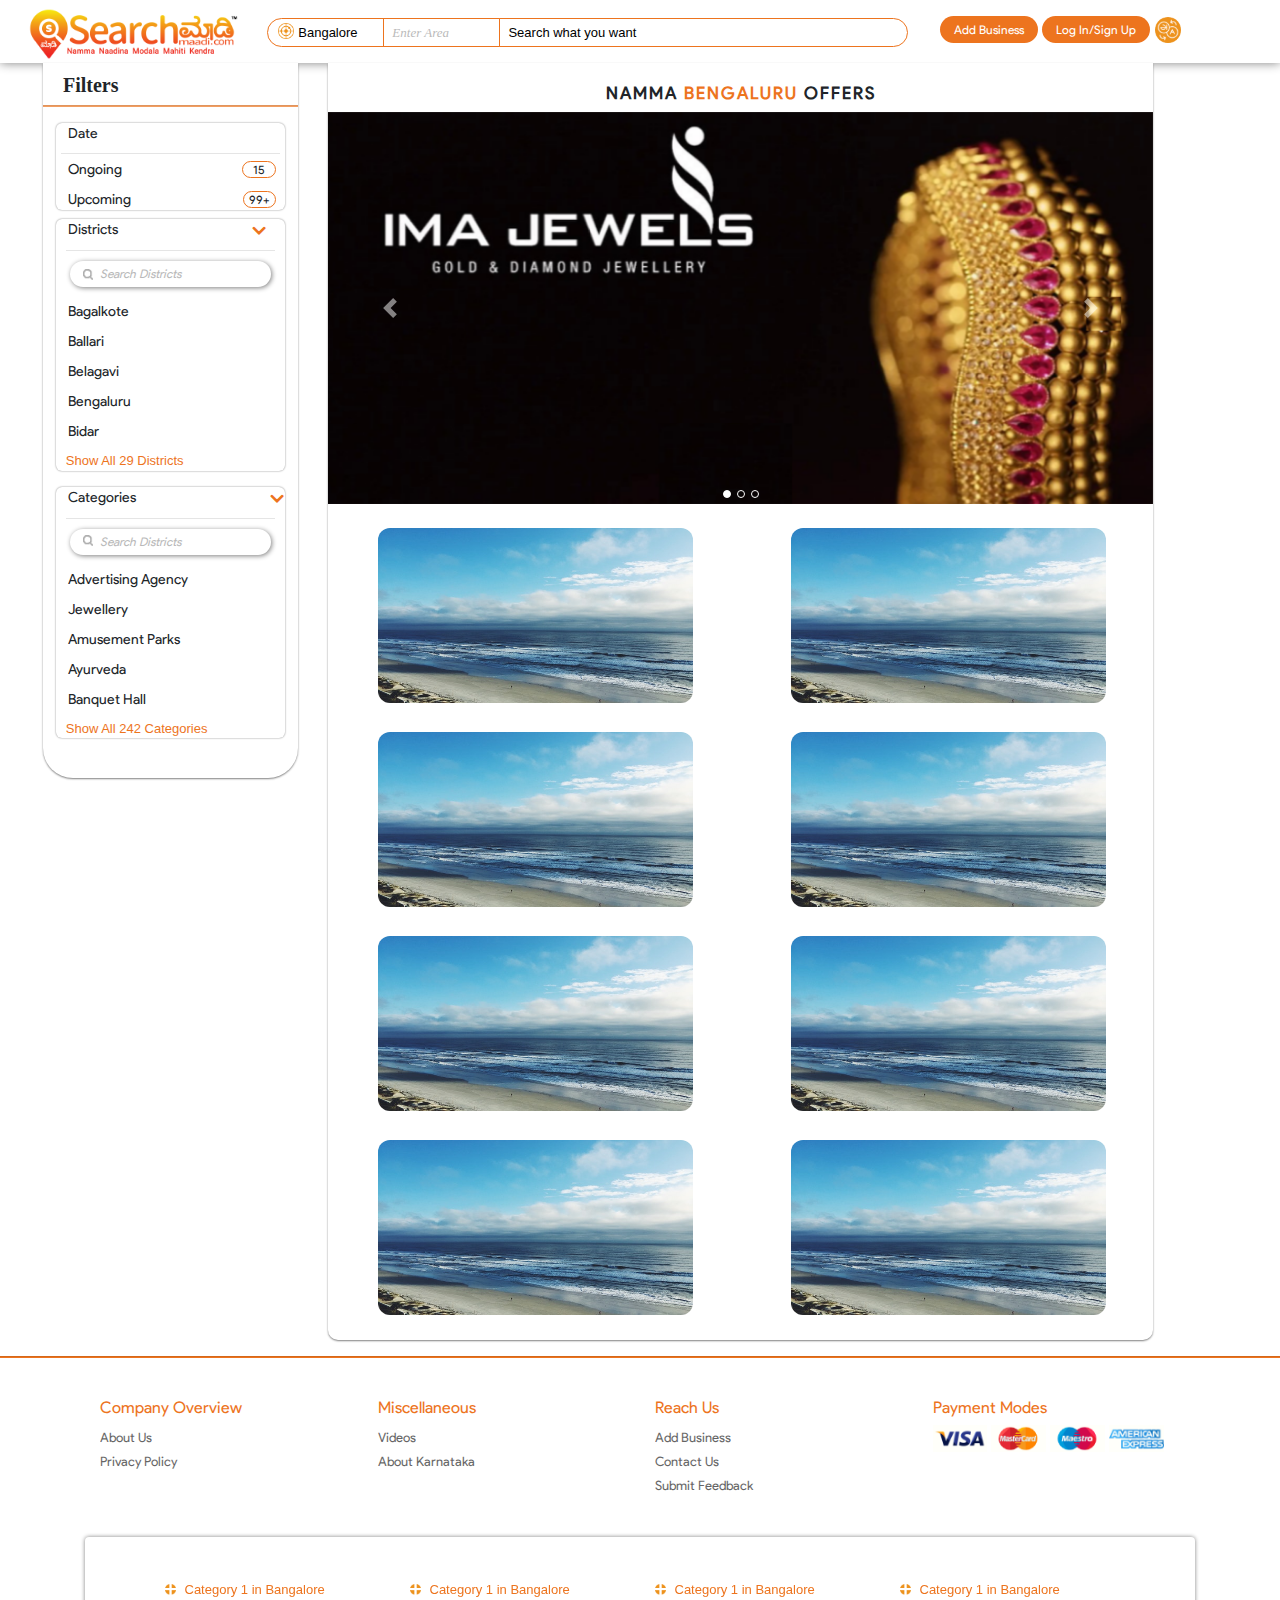
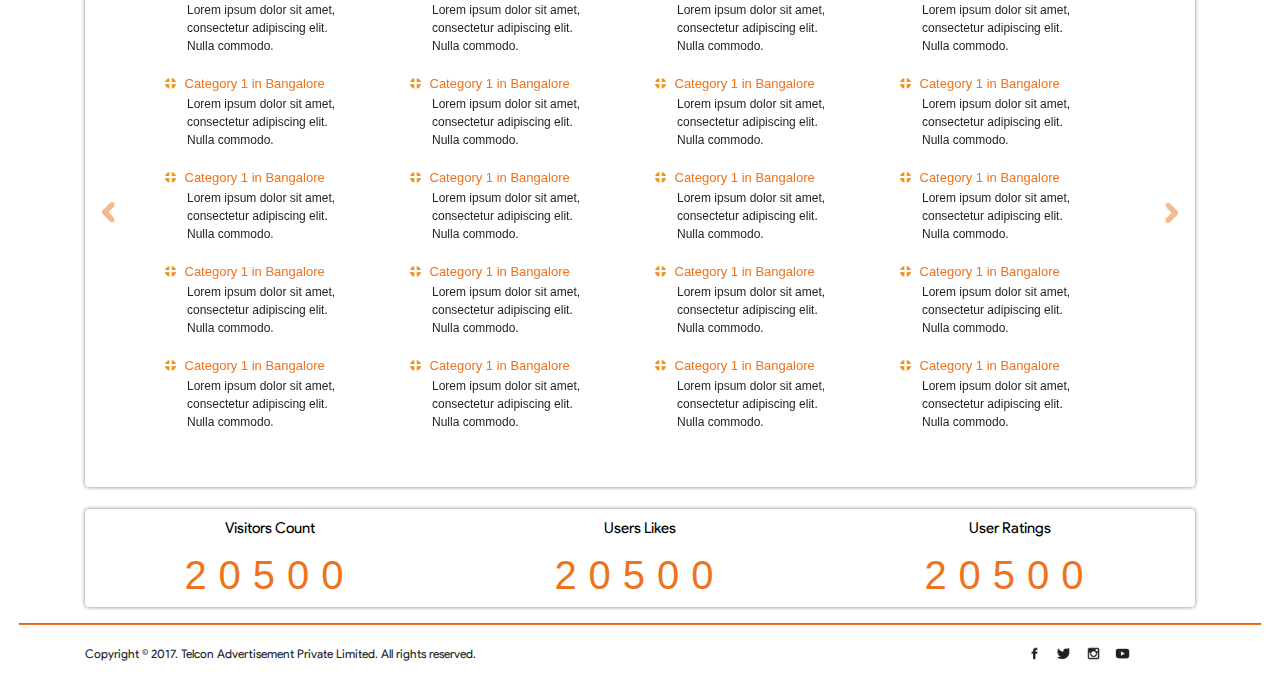
<file: offers.html>
﻿<!doctype html>
<htm>
    <head>
        <title>Searchmaadi-offer</title>        
        <meta charset="utf-8">
        <meta name="viewport" content="width=device-width, initial-scale=1">
        <link rel="stylesheet" href="css/style.css">
        <link rel="stylesheet" href="css/responsive.css">
        <link rel="stylesheet" href="css/bootstrap.min.css">
        <link rel="icon" href="assets/favicon.png">
        <link rel="stylesheet" href="css/owl.carousel.min.css">
        <link  rel="stylesheet" href="css/owl.theme.min.css">
        <link rel="stylesheet" href="https://cdnjs.cloudflare.com/ajax/libs/font-awesome/4.7.0/css/font-awesome.min.css">
        <script type="text/javascript" src="js/jquery-3.3.1.min.js"></script>        
        <script type="text/javascript" src="js/bootstrap.min.js"></script>
        <script type="text/javascript" src="js/popper.js"></script>        
        <script type="text/javascript" src="js/owl.carousel.min.js"></script>
    </head>
    <body>
        <section id="offsec1">
            <header>
                <div class="container">
                    <div class="row">
                        <div class="col-md-3 col-sm-12 col-xs-12">
                            <div id="offlogo">
                                <img src="assets/Logo.png" alt="">
                            </div>
                        </div>
                        <div class="col-md-6 col-sm-12 col-xs-12">
                            <div id="offinputsec">
                                <img id="offinptimg" src="assets/Location_Icon.png" alt="">
                                <input id="offinptban" type="text" placeholder="" value="Bangalore">
                                <input id="offinptarea" type="text" placeholder="Enter Area">
                                <input id="offinptseh" type="text" placeholder="" value="Search what you want">
                                </div>
                        </div>
                        <div class="col-md-3 col-sm-12 col-xs-12">
                            <div id="offlink">
                                <a class="offhdlink" title="About Karnataka" href="#">Add Business</a>
                                <a class="offhdlink" title="About Karnataka" href="#">Log In/Sign Up</a>
                                <img class="offhdimg" src="assets/Language.png" alt="">
                            </div>
                        </div>
                    </div>
                </div>
            </header>
        </section>

        <section id="offsec2">
            <div class="container">
                <div class="row">
                    <div class="col-md-3 col-sm-4 col-xs-12" id="offfilterrow1">
                        <div class="offfilter">
                            <h4 id="offh4">Filters</h4>                            
                            <hr id="offhr1">

                            <div id="offdate">
                                <p class="offpara">Date</p>
                                <hr id="offdthr">
                                <p class="offpara">Ongoing <span class="offlable1">15</span></p>
                                <p class="offpara">Upcoming <span class="offlable2">99+</span></p>
                            </div>                            
                            
                            <div id="offdistricts">
                                <p class="offpara">Districts<i id="angle-down" class="fa fa-angle-down"></i></p>
                                <hr id="offdisthr">
                                <img id="offsearch" src="assets/Search_Icon_grey.png" alt="">
                                <input id="offsd" type="text" placeholder="Search Districts">
                                <p class="offpara">Bagalkote</p>
                                <p class="offpara">Ballari</p>
                                <p class="offpara">Belagavi</p>
                                <p class="offpara">Bengaluru</p>
                                <p class="offpara">Bidar</p>
                                <p class="offparas">Show All 29 Districts</p>                                
                            </div>

                            <div id="offdistricts">
                                <p class="offpara">Categories<i id="angle-down" class="fa fa-angle-down"></i></p>
                                <hr id="offdisthr">
                                <img id="offsearch2" src="assets/Search_Icon_grey.png" alt="">
                                <input id="offsd" type="text" placeholder="Search Districts">
                                <p class="offpara">Advertising Agency</p>
                                <p class="offpara">Jewellery</p>
                                <p class="offpara">Amusement Parks</p>
                                <p class="offpara">Ayurveda</p>
                                <p class="offpara">Banquet Hall</p>
                                <p class="offparas">Show All 242 Categories</p>                                
                            </div>
                            <p>&nbsp;</p>

                        </div>
                    </div>
                   
                    <div class="col-md-9 col-sm-8 col-xs-12" id="offgalrow2">
                        <div id="offcaro1">
                            <div  id="offcaro1hd">
                                 <h5>NAMMA <span id="offbancolor">BENGALURU</span> OFFERS</h5>
                            </div>
                            <div id="offcaro1caro">
                                <div id="offcarousal1" class="carousel slide" data-ride="carousel">

                                    <!-- Indicators -->
                                    <ul class="carousel-indicators">
                                        <li  class="caro1btn active" data-target="#offcarousal1" data-slide-to="0" class="active"></li>
                                        <li  class="caro1btn" data-target="#offcarousal1" data-slide-to="1"></li>
                                        <li  class="caro1btn" data-target="#offcarousal1" data-slide-to="2"></li>
                                    </ul>
                                    
                                    <!-- The slideshow -->
                                    <div class="carousel-inner">
                                        <div class="carousel-item active">
                                        <img src="assets/offer.png" alt="">
                                        </div>
                                        <div class="carousel-item">
                                        <img src="assets/offer.png" alt="">
                                        </div>
                                        <div class="carousel-item">
                                        <img src="assets/offer.png" alt="">
                                        </div>
                                    </div>
                                    
                                    <!-- Left and right controls -->
                                    <a class="carousel-control-prev" href="#offcarousal1" data-slide="prev">
                                        <span class="carousel-control-prev-icon"></span>
                                    </a>
                                    <a class="carousel-control-next" href="#offcarousal1" data-slide="next">
                                        <span class="carousel-control-next-icon"></span>
                                    </a>
                                </div>

                                <div id="offgallery">
                                    <div class="container">

                                        <div class="row">
                                            <div class="col-md-6 col-sm-6 col-xs-12 r">
                                                <div class="offgallery">
                                                    <img src="assets/offergal.jpg" alt="" class="image">
                                                    <div class="overlay"><i class="fa fa-clock-o"></i> 7th Feb. 2018 to 11th Feb. 2018<br/>Jayanagar</div>
                                                </div>
                                            </div>
                                            <div class="col-md-6 col-sm-6 col-xs-12">
                                                <div class="offgallery">
                                                    <img src="assets/offergal.jpg" alt="" class="image">
                                                    <div class="overlay"><i class="fa fa-clock-o"></i> 7th Feb. 2018 to 11th Feb. 2018<br/>Jayanagar</div>
                                                </div>
                                            </div>
                                        </div>

                                        <br/>

                                        <div class="row">
                                            <div class="col-md-6 col-sm-6 col-xs-12 r">
                                                <div class="offgallery">
                                                    <img src="assets/offergal.jpg" alt="" class="image">
                                                    <div class="overlay"><i class="fa fa-clock-o"></i> 7th Feb. 2018 to 11th Feb. 2018<br/>Jayanagar</div>
                                                </div>
                                            </div>                                       
                                            <div class="col-md-6 col-sm-6 col-xs-12">
                                                <div class="offgallery">
                                                    <img src="assets/offergal.jpg" alt="" class="image">
                                                    <div class="overlay"><i class="fa fa-clock-o"></i> 7th Feb. 2018 to 11th Feb. 2018<br/>Jayanagar</div>
                                                </div>
                                            </div>
                                        </div>
                                        
                                        <br/>

                                        <div class="row">
                                            <div class="col-md-6 col-sm-6 col-xs-12 r">
                                                <div class="offgallery">
                                                    <img src="assets/offergal.jpg" alt="" class="image">
                                                    <div class="overlay"><i class="fa fa-clock-o"></i> 7th Feb. 2018 to 11th Feb. 2018<br/>Jayanagar</div>
                                                </div>
                                            </div>
                                            <div class="col-md-6 col-sm-6 col-xs-12">
                                                <div class="offgallery">
                                                    <img src="assets/offergal.jpg" alt="" class="image">
                                                    <div class="overlay"><i class="fa fa-clock-o"></i> 7th Feb. 2018 to 11th Feb. 2018<br/>Jayanagar</div>
                                                </div>
                                            </div>
                                        </div>
                                        
                                        <br/>

                                        <div class="row">
                                            <div class="col-md-6 col-sm-6 col-xs-12 r">
                                                <div class="offgallery">
                                                    <img src="assets/offergal.jpg" alt="" class="image">
                                                    <div class="overlay"><i class="fa fa-clock-o"></i> 7th Feb. 2018 to 11th Feb. 2018<br/>Jayanagar</div>
                                                </div>
                                            </div>
                                            <div class="col-md-6 col-sm-6 col-xs-12">
                                                <div class="offgallery">
                                                    <img src="assets/offergal.jpg" alt="" class="image">
                                                    <div class="overlay"><i class="fa fa-clock-o"></i> 7th Feb. 2018 to 11th Feb. 2018<br/>Jayanagar</div>
                                                </div>
                                            </div>
                                        </div>

                                        <br/>                                        
                                        
                                    </div>
                                </div>                           
                                                                 
                            </div>
                        </div>
                        
                    </div>                                       
                </div>
            </div>
        </section>

        <hr id="sechr">

        <section class="section5">
            <div class="container">

                <div class="row" id="sec5row">
                    <div class="col-md-3 col-sm-3 col-xs-6">
                        <h6 class="sec5h6">Company Overview</h6>
                        <a class="seca" href="#">About Us</a><br/>
                        <a class="seca" href="#">Privacy Policy</a>
                    </div>
                    <div class="col-md-3 col-sm-3 col-xs-6">
                        <h6 class="sec5h6">Miscellaneous</h6>
                        <a class="seca" href="#">Videos</a><br/>
                        <a class="seca" href="#">About Karnataka</a>
                    </div>
                    <div class="col-md-3 col-sm-3 col-xs-6">
                        <h6 class="sec5h6">Reach Us</h6>
                        <a class="seca" href="#">Add Business</a><br/>
                        <a class="seca" href="#">Contact Us</a><br/>
                        <a class="seca" href="#">Submit Feedback</a>
                    </div>
                    <div class="col-md-3 col-sm-3 col-xs-6">
                        <h6 class="sec5h6">Payment Modes</h6>
                        <img class="money" src="assets/Visa.png" alt="no image">
                        <img class="money" src="assets/MasterCard.png" alt="no image">
                        <img class="money" src="assets/Maestro.png" alt="no image">
                        <img class="money" src="assets/American_Express.png" alt="no image">
                    </div>
                </div>
                
            <div class="card">                    
            <div id="caro5" class="carousel slide" data-ride="carousel">
                                    
                    <div class="carousel-inner">   

                        <div class="carousel-item active sec5caroit">
                        <div class="row">
                            <div class="col-md-3 col-sm-3 col-xs-6">
                                <div>
                                    <img class="sec5img" src="assets/cat_icon.png">
                                    <span class="sec5hd">Category 1 in Bangalore</span>
                                </div>
                                <p class="sec5p">Lorem ipsum dolor sit amet, consectetur adipiscing elit. Nulla commodo.</p>
                            </div>
                            <div class="col-md-3 col-sm-3 col-xs-6">
                                <div>
                                    <img class="sec5img" src="assets/cat_icon.png">
                                    <span class="sec5hd">Category 1 in Bangalore</span>
                                </div>
                                <p class="sec5p">Lorem ipsum dolor sit amet, consectetur adipiscing elit. Nulla commodo.</p>
                            </div>
                            <div class="col-md-3 col-sm-3 col-xs-6">
                                <div>
                                <img class="sec5img" src="assets/cat_icon.png">
                                <span class="sec5hd">Category 1 in Bangalore</span>
                            </div>
                            <p class="sec5p">Lorem ipsum dolor sit amet, consectetur adipiscing elit. Nulla commodo.</p>
                            </div>
                            <div class="col-md-3 col-sm-3 col-xs-6">
                                <div>
                                    <img class="sec5img" src="assets/cat_icon.png">
                                    <span class="sec5hd">Category 1 in Bangalore</span>
                                </div>
                                <p class="sec5p">Lorem ipsum dolor sit amet, consectetur adipiscing elit. Nulla commodo.</p>
                            </div>                                            
                        </div>

                        <div class="row">
                                <div class="col-md-3 col-sm-3 col-xs-6">
                                    <div>
                                        <img class="sec5img" src="assets/cat_icon.png">
                                        <span class="sec5hd">Category 1 in Bangalore</span>
                                    </div>
                                    <p class="sec5p">Lorem ipsum dolor sit amet, consectetur adipiscing elit. Nulla commodo.</p>
                                </div>
                                <div class="col-md-3 col-sm-3 col-xs-6">
                                    <div>
                                        <img class="sec5img" src="assets/cat_icon.png">
                                        <span class="sec5hd">Category 1 in Bangalore</span>
                                    </div>
                                    <p class="sec5p">Lorem ipsum dolor sit amet, consectetur adipiscing elit. Nulla commodo.</p>
                                </div>
                                <div class="col-md-3 col-sm-3 col-xs-6">
                                    <div>
                                    <img class="sec5img" src="assets/cat_icon.png">
                                    <span class="sec5hd">Category 1 in Bangalore</span>
                                </div>
                                <p class="sec5p">Lorem ipsum dolor sit amet, consectetur adipiscing elit. Nulla commodo.</p>
                                </div>
                                <div class="col-md-3 col-sm-3 col-xs-6">
                                    <div>
                                        <img class="sec5img" src="assets/cat_icon.png">
                                        <span class="sec5hd">Category 1 in Bangalore</span>
                                    </div>
                                    <p class="sec5p">Lorem ipsum dolor sit amet, consectetur adipiscing elit. Nulla commodo.</p>
                                </div>                                            
                            </div>

                            <div class="row">
                                <div class="col-md-3 col-sm-3 col-xs-6">
                                    <div>
                                        <img class="sec5img" src="assets/cat_icon.png">
                                        <span class="sec5hd">Category 1 in Bangalore</span>
                                    </div>
                                    <p class="sec5p">Lorem ipsum dolor sit amet, consectetur adipiscing elit. Nulla commodo.</p>
                                </div>
                                <div class="col-md-3 col-sm-3 col-xs-6">
                                    <div>
                                        <img class="sec5img" src="assets/cat_icon.png">
                                        <span class="sec5hd">Category 1 in Bangalore</span>
                                    </div>
                                    <p class="sec5p">Lorem ipsum dolor sit amet, consectetur adipiscing elit. Nulla commodo.</p>
                                </div>
                                <div class="col-md-3 col-sm-3 col-xs-6">
                                    <div>
                                    <img class="sec5img" src="assets/cat_icon.png">
                                    <span class="sec5hd">Category 1 in Bangalore</span>
                                </div>
                                <p class="sec5p">Lorem ipsum dolor sit amet, consectetur adipiscing elit. Nulla commodo.</p>
                                </div>
                                <div class="col-md-3 col-sm-3 col-xs-6">
                                    <div>
                                        <img class="sec5img" src="assets/cat_icon.png">
                                        <span class="sec5hd">Category 1 in Bangalore</span>
                                    </div>
                                    <p class="sec5p">Lorem ipsum dolor sit amet, consectetur adipiscing elit. Nulla commodo.</p>
                                </div>                                            
                            </div>

                            <div class="row">
                                    <div class="col-md-3 col-sm-3 col-xs-6">
                                        <div>
                                            <img class="sec5img" src="assets/cat_icon.png">
                                            <span class="sec5hd">Category 1 in Bangalore</span>
                                        </div>
                                        <p class="sec5p">Lorem ipsum dolor sit amet, consectetur adipiscing elit. Nulla commodo.</p>
                                    </div>
                                    <div class="col-md-3 col-sm-3 col-xs-6">
                                        <div>
                                            <img class="sec5img" src="assets/cat_icon.png">
                                            <span class="sec5hd">Category 1 in Bangalore</span>
                                        </div>
                                        <p class="sec5p">Lorem ipsum dolor sit amet, consectetur adipiscing elit. Nulla commodo.</p>
                                    </div>
                                    <div class="col-md-3 col-sm-3 col-xs-6">
                                        <div>
                                        <img class="sec5img" src="assets/cat_icon.png">
                                        <span class="sec5hd">Category 1 in Bangalore</span>
                                    </div>
                                    <p class="sec5p">Lorem ipsum dolor sit amet, consectetur adipiscing elit. Nulla commodo.</p>
                                    </div>
                                    <div class="col-md-3 col-sm-3 col-xs-6">
                                        <div>
                                            <img class="sec5img" src="assets/cat_icon.png">
                                            <span class="sec5hd">Category 1 in Bangalore</span>
                                        </div>
                                        <p class="sec5p">Lorem ipsum dolor sit amet, consectetur adipiscing elit. Nulla commodo.</p>
                                    </div>                                            
                                </div>

                                <div class="row">
                                        <div class="col-md-3 col-sm-3 col-xs-6">
                                            <div>
                                                <img class="sec5img" src="assets/cat_icon.png">
                                                <span class="sec5hd">Category 1 in Bangalore</span>
                                            </div>
                                            <p class="sec5p">Lorem ipsum dolor sit amet, consectetur adipiscing elit. Nulla commodo.</p>
                                        </div>
                                        <div class="col-md-3 col-sm-3 col-xs-6">
                                            <div>
                                                <img class="sec5img" src="assets/cat_icon.png">
                                                <span class="sec5hd">Category 1 in Bangalore</span>
                                            </div>
                                            <p class="sec5p">Lorem ipsum dolor sit amet, consectetur adipiscing elit. Nulla commodo.</p>
                                        </div>
                                        <div class="col-md-3 col-sm-3 col-xs-6">
                                            <div>
                                            <img class="sec5img" src="assets/cat_icon.png">
                                            <span class="sec5hd">Category 1 in Bangalore</span>
                                        </div>
                                        <p class="sec5p">Lorem ipsum dolor sit amet, consectetur adipiscing elit. Nulla commodo.</p>
                                        </div>
                                        <div class="col-md-3 col-sm-3 col-xs-6">
                                            <div>
                                                <img class="sec5img" src="assets/cat_icon.png">
                                                <span class="sec5hd">Category 1 in Bangalore</span>
                                            </div>
                                            <p class="sec5p">Lorem ipsum dolor sit amet, consectetur adipiscing elit. Nulla commodo.</p>
                                        </div>                                            
                                    </div>

                            </div>

                            <div class="carousel-item sec5caroit">
                                <div class="row">
                                    <div class="col-md-3 col-sm-3 col-xs-6">
                                        <div>
                                            <img class="sec5img" src="assets/cat_icon.png">
                                            <span class="sec5hd">Category 1 in Bangalore</span>
                                        </div>
                                        <p class="sec5p">Lorem ipsum dolor sit amet, consectetur adipiscing elit. Nulla commodo.</p>
                                    </div>
                                    <div class="col-md-3 col-sm-3 col-xs-6">
                                        <div>
                                            <img class="sec5img" src="assets/cat_icon.png">
                                            <span class="sec5hd">Category 1 in Bangalore</span>
                                        </div>
                                        <p class="sec5p">Lorem ipsum dolor sit amet, consectetur adipiscing elit. Nulla commodo.</p>
                                    </div>
                                    <div class="col-md-3 col-sm-3 col-xs-6">
                                        <div>
                                        <img class="sec5img" src="assets/cat_icon.png">
                                        <span class="sec5hd">Category 1 in Bangalore</span>
                                    </div>
                                    <p class="sec5p">Lorem ipsum dolor sit amet, consectetur adipiscing elit. Nulla commodo.</p>
                                    </div>
                                    <div class="col-md-3 col-sm-3 col-xs-6">
                                        <div>
                                            <img class="sec5img" src="assets/cat_icon.png">
                                            <span class="sec5hd">Category 1 in Bangalore</span>
                                        </div>
                                        <p class="sec5p">Lorem ipsum dolor sit amet, consectetur adipiscing elit. Nulla commodo.</p>
                                    </div>                                            
                                </div>
    
                                <div class="row">
                                        <div class="col-md-3 col-sm-3 col-xs-6">
                                            <div>
                                                <img class="sec5img" src="assets/cat_icon.png">
                                                <span class="sec5hd">Category 1 in Bangalore</span>
                                            </div>
                                            <p class="sec5p">Lorem ipsum dolor sit amet, consectetur adipiscing elit. Nulla commodo.</p>
                                        </div>
                                        <div class="col-md-3 col-sm-3 col-xs-6">
                                            <div>
                                                <img class="sec5img" src="assets/cat_icon.png">
                                                <span class="sec5hd">Category 1 in Bangalore</span>
                                            </div>
                                            <p class="sec5p">Lorem ipsum dolor sit amet, consectetur adipiscing elit. Nulla commodo.</p>
                                        </div>
                                        <div class="col-md-3 col-sm-3 col-xs-6">
                                            <div>
                                            <img class="sec5img" src="assets/cat_icon.png">
                                            <span class="sec5hd">Category 1 in Bangalore</span>
                                        </div>
                                        <p class="sec5p">Lorem ipsum dolor sit amet, consectetur adipiscing elit. Nulla commodo.</p>
                                        </div>
                                        <div class="col-md-3 col-sm-3 col-xs-6">
                                            <div>
                                                <img class="sec5img" src="assets/cat_icon.png">
                                                <span class="sec5hd">Category 1 in Bangalore</span>
                                            </div>
                                            <p class="sec5p">Lorem ipsum dolor sit amet, consectetur adipiscing elit. Nulla commodo.</p>
                                        </div>                                            
                                    </div>
    
                                    <div class="row">
                                            <div class="col-md-3 col-sm-3 col-xs-6">
                                                <div>
                                                    <img class="sec5img" src="assets/cat_icon.png">
                                                    <span class="sec5hd">Category 1 in Bangalore</span>
                                                </div>
                                                <p class="sec5p">Lorem ipsum dolor sit amet, consectetur adipiscing elit. Nulla commodo.</p>
                                            </div>
                                            <div class="col-md-3 col-sm-3 col-xs-6">
                                                <div>
                                                    <img class="sec5img" src="assets/cat_icon.png">
                                                    <span class="sec5hd">Category 1 in Bangalore</span>
                                                </div>
                                                <p class="sec5p">Lorem ipsum dolor sit amet, consectetur adipiscing elit. Nulla commodo.</p>
                                            </div>
                                            <div class="col-md-3 col-sm-3 col-xs-6">
                                                <div>
                                                <img class="sec5img" src="assets/cat_icon.png">
                                                <span class="sec5hd">Category 1 in Bangalore</span>
                                            </div>
                                            <p class="sec5p">Lorem ipsum dolor sit amet, consectetur adipiscing elit. Nulla commodo.</p>
                                            </div>
                                            <div class="col-md-3 col-sm-3 col-xs-6">
                                                <div>
                                                    <img class="sec5img" src="assets/cat_icon.png">
                                                    <span class="sec5hd">Category 1 in Bangalore</span>
                                                </div>
                                                <p class="sec5p">Lorem ipsum dolor sit amet, consectetur adipiscing elit. Nulla commodo.</p>
                                            </div>                                            
                                        </div>
    
                                        <div class="row">
                                                <div class="col-md-3 col-sm-3 col-xs-6">
                                                    <div>
                                                        <img class="sec5img" src="assets/cat_icon.png">
                                                        <span class="sec5hd">Category 1 in Bangalore</span>
                                                    </div>
                                                    <p class="sec5p">Lorem ipsum dolor sit amet, consectetur adipiscing elit. Nulla commodo.</p>
                                                </div>
                                                <div class="col-md-3 col-sm-3 col-xs-6">
                                                    <div>
                                                        <img class="sec5img" src="assets/cat_icon.png">
                                                        <span class="sec5hd">Category 1 in Bangalore</span>
                                                    </div>
                                                    <p class="sec5p">Lorem ipsum dolor sit amet, consectetur adipiscing elit. Nulla commodo.</p>
                                                </div>
                                                <div class="col-md-3 col-sm-3 col-xs-6">
                                                    <div>
                                                    <img class="sec5img" src="assets/cat_icon.png">
                                                    <span class="sec5hd">Category 1 in Bangalore</span>
                                                </div>
                                                <p class="sec5p">Lorem ipsum dolor sit amet, consectetur adipiscing elit. Nulla commodo.</p>
                                                </div>
                                                <div class="col-md-3 col-sm-3 col-xs-6">
                                                    <div>
                                                        <img class="sec5img" src="assets/cat_icon.png">
                                                        <span class="sec5hd">Category 1 in Bangalore</span>
                                                    </div>
                                                    <p class="sec5p">Lorem ipsum dolor sit amet, consectetur adipiscing elit. Nulla commodo.</p>
                                                </div>                                            
                                            </div>
    
                                            <div class="row">
                                                    <div class="col-md-3 col-sm-3 col-xs-6">
                                                        <div>
                                                            <img class="sec5img" src="assets/cat_icon.png">
                                                            <span class="sec5hd">Category 1 in Bangalore</span>
                                                        </div>
                                                        <p class="sec5p">Lorem ipsum dolor sit amet, consectetur adipiscing elit. Nulla commodo.</p>
                                                    </div>
                                                    <div class="col-md-3 col-sm-3 col-xs-6">
                                                        <div>
                                                            <img class="sec5img" src="assets/cat_icon.png">
                                                            <span class="sec5hd">Category 1 in Bangalore</span>
                                                        </div>
                                                        <p class="sec5p">Lorem ipsum dolor sit amet, consectetur adipiscing elit. Nulla commodo.</p>
                                                    </div>
                                                    <div class="col-md-3 col-sm-3 col-xs-6">
                                                        <div>
                                                        <img class="sec5img" src="assets/cat_icon.png">
                                                        <span class="sec5hd">Category 1 in Bangalore</span>
                                                    </div>
                                                    <p class="sec5p">Lorem ipsum dolor sit amet, consectetur adipiscing elit. Nulla commodo.</p>
                                                    </div>
                                                    <div class="col-md-3 col-sm-3 col-xs-6">
                                                        <div>
                                                            <img class="sec5img" src="assets/cat_icon.png">
                                                            <span class="sec5hd">Category 1 in Bangalore</span>
                                                        </div>
                                                        <p class="sec5p">Lorem ipsum dolor sit amet, consectetur adipiscing elit. Nulla commodo.</p>
                                                    </div>                                            
                                                </div>                                                                
                                          </div>                                          

                                    </div>
                                <a class="carousel-control-prev" href="#caro5" data-slide="prev">
                                    <img id="caro5left" src="assets/leftarrow.png" alt="no image">
                                </a>
                                <a class="carousel-control-next" href="#caro5" data-slide="next">
                                    <img id="caro5right" src="assets/rightarrow.png" alt="no image">
                                </a>
                                    
                                                
                    </div>
                </div>

                <div class="card2">
                <div class="container">
                    <div class="row">
                        <div class="col-lg-4 col-md-4 col-sm-4 col-xs-12">
                            <h6 class="card2h6">Visitors Count</h6>
                            <span class="card2sp">20500</span>
                        </div>
                        <div class="col-lg-4 col-md-4 col-sm-4 col-xs-12">
                            <h6 class="card2h6">Users Likes</h6>
                            <span class="card2sp">20500</span>
                        </div>
                        <div class="col-lg-4 col-md-4 col-sm-4 col-xs-12">
                            <h6 class="card2h6">User Ratings</h6>
                            <span class="card2sp">20500</span>
                        </div>                        
                    </div>
                </div>
                </div>               
            </div>
        </section>

        <hr id="sechr2">

        <section class="section6">                
            <div class="container">
                <div class="row">
                    <div class="col-md-6 col-sm-12 colxs-12">
                        <p id="cprt">Copyright © 2017. Telcon Advertisement Private Limited. All rights reserved.</p>
                    </div>
                                            
                    <div class="col-md-6 col-sm-12 colxs-12">
                        <div id="social_icons">
                        <a href="#"><img src="assets/Facebook_Icon.png" alt="Facebook"></a>
                        <a href="#"><img src="assets/Twitter_Icon.png" alt="Twitter"></a>
                        <a href="#"><img src="assets/Instagram_Icon.png" alt="Instagram"></a>
                        <a href="#"><img src="assets/Youtube_Icon.png" alt="Youtube"></a>
                    </div>
                    </div>
                </div>
            </div>
        </section>



    </body>
</htm>
</file>
<file: css/style.css>
﻿html{
    margin: 0;
    padding: 0;
}
body{
    margin: 0;
    padding: 0;
}
@font-face{
	font-family:"Product Sans";
	src:url('../fonts/Product_Sans_Regular.ttf');
}
@font-face{
	font-family:"Trebcuhet MS";
	src:url('../fonts/Trebcuhet_Bold.ttf');
}
#logo {
    width: 34%;
    margin: 6px 0px 0px 33%;
}
div#logosec {    
    padding-left: 60px;
}
.head{
    color: white;
    margin-top: 28px;
}
.headerlink {
    background-color: #ED741E;
    font-size: 12px;
    font-family: Trebuchet MS;
    padding: 6px 14px 6px 14px;
    border-radius: 22px;
    margin-left: 10px;
}
#phone {
    width: 18px;
}
img.headerimg {
    width: 26px;
    margin-left: 8px;
}
#subsec {
    padding-left: 104px;
}
.section2{
    background-image: url(../assets/HeroImage.png);
    background-position: center;
    background-repeat: no-repeat;
    background-size: cover;
}
#h1 {
    color: white;
    text-align: center;
    margin-top: 0%;
    margin-bottom: 14%;
    font-family: Product Sans;
    font-weight: 600;
    font-size: 270%;
    letter-spacing: 3px;
}
#p {
    color: white;
    font-family: Product Sans;
    font-size: 100%;
    text-align: center;
    margin-top: -14%;
    margin-bottom: 5%;
}
input#inputcity::-webkit-input-placeholder{
    font-family: Products Sans;
    font-style: oblique;
    opacity:0.5;
    font-size: 13px;    
}
#inputcity {
    width: 14%;
    padding: 8px 15px 8px 35px;
    border-radius: 30px 0px 0px 30px;
    border: 1px solid #ED741E;
    outline: none;
    font-size: 14px;
    margin: 6px 0px 47px 150px;
}
#inpimg {
    width: 15px;
    position: relative;
    left: 180px;
    top: -1.5px;
}
input#inputarea::-webkit-input-placeholder{
    font-family: Products Sans;
    font-style: oblique;
    opacity:0.5;
    font-size: 13px;
}
#inputarea {
    width: 14%;
    padding: 8px 15px 8px 18px;
    border: 1px solid #ED741E;
    outline: none;
    font-size: 14px;
    margin: 6px 0px 47px -6px;
}
#inputany{
    width: 31%;
    padding: 8px 15px 8px 18px;
    border: 1px solid #ED741E;
    outline: none;
    font-size: 14px;
    margin: 6px 0px 47px -6px;
}
input#inputany::-webkit-input-placeholder{
    font-family: Products Sans;
    font-style: oblique;
    opacity:0.5;
    font-size: 13px;
}
#search {
    padding: 10px 40px 8px 40px;
    border: none;
    outline: none;
    font-size: 14px;
    border-radius: 0px 30px 30px 0px;
    background-color: #ED741E;
    color: white;
    margin-left: -5px;
    font-family: Product Sans;
    letter-spacing: 1px;
}





#hdlk {
    width: 150px;
    height: 150px;
    position: absolute;
    margin-left: 80%;
    margin-top: 2%;
}
#lktxt1 {
    background-color: #ED741E;
    color: white;
    font-size: 12px;
    font-family: Product Sans;
    padding: 5px 53px 5px 53px;
    border-radius: 30px;
}
#lktxt2 {
    background-color: #ED741E;
    color: white;
    font-size: 12px;
    font-family: Product Sans;
    padding: 5px 18px 5px 25px;
    border-radius: 30px;
}
#lktxt3 {
    background-color: #ED741E;
    color: white;
    font-size: 12px;
    font-family: Product Sans;
    padding: 5px 28px 5px 36px;
    border-radius: 30px;
}
#lktxt4 {
    background-color: #ED741E;
    color: white;
    font-size: 12px;
    font-family: Product Sans;
    padding: 5px 18px 5px 30px;
    border-radius: 30px;
}
.lktxtdiv a{
    text-decoration: none;
}
.lktxtdiv a:hover{
    text-decoration: none;
}
.lkdiv {
    margin-left: 0px;
    display: flex;
    width: 100%;
    overflow: hidden;
    margin-bottom: 8px;
}
.imgdiv{
    transition-duration: 1s;
    margin-left: 100px;
}
.lkimg {
    width: 30px;
    position: relative;
    left: 4px;
    transition-duration: 1s;
}
#lktxt1{
    transition-duration: 1s;
}
.lktxtdiv {
    margin: 2px 0px 0px 130px;
    display: none;
    transition-property: width;
}
.lkdiv:hover .imgdiv{
    margin-left: 0px;
}
.lkdiv:hover .lktxtdiv {
    display:block; 
    margin-left:  100px;     
}
.lkdiv:hover #lktxt1{
    margin-left: -115px;
}
.lkdiv:hover #lktxt2{
    margin-left: -115px;
}
.lkdiv:hover #lktxt3{
    margin-left: -115px;
}
.lkdiv:hover #lktxt4{
    margin-left: -115px;
}





span.textlog {
    font-size: 12px;
    background-color: #ED741E;
    color: white;
    padding: 3px 30px 3px 30px;
    position: relative;
    top: -3px;
    font-family: Product Sans;
    border-radius: 12px;
}
#btnimg {
    width: 15px;
    margin-top: -1px;
}
.inputsec{
    margin-bottom: 0%;
}
.section3{
    background-image: url(../assets/Website_Background.png);
    background-position: center 100%;
    background-repeat: no-repeat;
    background-size: cover;
}
.caroimg img {   
    width: 100%;
    border-radius: 7px;
}
#caro1 {
    margin: 35px 0px 35px 0px;
    border: 5px solid #FFFFFF;
    box-shadow: 0px 0px 8px 3px lightgrey;
    border-radius: 10px;
}
#caro2 {
    margin: 35px 0px 35px 0px;
    border: 5px solid #FFFFFF;
    box-shadow: 0px 0px 8px 3px lightgrey;
    border-radius: 10px;
}
#caro3 {
    margin: 35px 0px 35px 0px;
    border: 5px solid #FFFFFF;
    box-shadow: 0px 0px 8px 3px lightgrey;
    border-radius: 10px;
}
.owl-nav {
    display: none;
}
button .owl-dot {
    outline: none !important;
}
#owl-demo1 .owl-dot{
    display:none;
}
.prevBtn {
    position: relative;
    top: -74px;
    left: -16px;
}
.nextBtn {
    margin-top: -115px;
    margin-left: 413px;
}
.prevBtn img{
    width:25px;
    position: relative;
    top: -3px;
}
.nextBtn img{
    width:25px;
    position: relative;
    top: 13px;
    left: 2px;
}
.prevBtn2 {
    margin-top: -10%;
}
.nextBtn2 {
    margin-left: 92%;
    margin-top: -6%;
}
.prevBtn2 img{
    width: 25px;
}
.nextBtn2 img{
    width: 25px;
}
.prevBtn3 {
    margin-top: -12%;
}
.nextBtn3 {
    margin-left: 92%;
    margin-top: -7%;
}
.prevBtn3 img{
    width: 25px;
}
.nextBtn3 img{
    width: 25px;    
}
.prevBtn4 {
    margin-top: -9%;
}
.nextBtn4 {
    margin-left: 92%;
    margin-top: -7%;
}
.prevBtn4 img{
    width: 25px;
}
.nextBtn4 img{
    width: 25px;    
}
.owl1 span {
    width: 10px !important;
    height: 10px !important;
    background: transparent !important;
    border: .5px solid #ED741E;
}
.owl-theme .owl-dots .owl-dot.active span, .owl-theme .owl-dots .owl-dot:hover span {
    background: #ED741E !important;
}
.owl1 .item{
    margin: 3px;
}
.owl1 .item img {
    display: block;
    width: 80% !important;
    height: 70px;
    border: 1px solid #ED741E;
    border-radius: 10px;
    margin-left: 16px;
}   
.owl-carousel button.owl-dot {
    outline: none;
}
#owl-demo1 .owl-page{
    display: none !important;
}
#owl-demo2 .owl-page{
    display: none !important;
}
#owl-demo3 .owl-page{
    display: none !important;
}
.owl3 .owl-dots {
    display: none;
}
.owl4 .owl-dots {
    display: none;
}
div#owl-demo1 {
    max-width: 370px;
    margin-left: 24px;
}
div#owl-carousel3 {
    max-width: 370px;
    margin-left: 24px;
}
div#owl-demo3 {
    max-width: 370px;
    margin-left: 24px;
}
#Orcl {
    font-size: 20px;
    font-family: Product Sans;
    text-align: center;
    margin-top: 11%;
}
#undl {
    background-color: #ED741E;
    width: 10%;
    height: 1px;
    margin-top: -14px;
}
.owlbtn {
    height: 8px;
    width: 8px;
    background-color: transparent;
    border-radius: 50%;
    display: inline-block;
    border: .5px solid #ED741E;
}
.caro1btn{
    height: 8px !important;
    width: 8px !important;    
    position: relative !important;
    top: 20px;
    background-color: transparent !important;
    border-radius: 50%;
    display: inline-block;
    border: .5px solid #ffffff;
}
#caro1 .carousel-indicators .active{
    background-color: #ffffff !important;
}
#caro1left {
    width: 24px;
    position: relative;
    left: -20px;
}
#caro1right {
    width: 24px;
    position: relative;
    left: 20px;
}
.caro3btn{
    height: 8px !important;
    width: 8px !important;    
    position: relative !important;
    top: 20px;
    background-color: transparent !important;
    border-radius: 50%;
    display: inline-block;
    border: .5px solid #ffffff;
}
#caro3 .carousel-indicators .active{
    background-color: #ffffff !important;
}
#caro3left {
    width: 24px;
    position: relative;
    left: -20px;
}
#caro3right {
    width: 24px;
    position: relative;
    left: 20px;
}
.hder {
    font-family: Product Sans;
    font-size: 18px;
    text-align: center;
}
span.sm {
    font-size: 10px;
    color: white;
    font-family: Product Sans;
    position: relative;
    top: -14px;
}
div#it1 {
    background-color: #ED741E;
    font-size: 11px;
    color: white;
    text-align: center;
    font-family: Product Sans;
    padding: 10px 0px 0px 0px;
    border-radius: 35px;
    width: 90%;
    margin-left: 4%;
}
#it1 p{
    letter-spacing: 1px;
}
div#it2 {
    background-color: #ED741E;
    font-size: 11px;
    color: white;
    text-align: center;
    font-family: Product Sans;
    padding: 10px 0px 0px 0px;
    border-radius: 35px;
    width: 90%;
    margin-left: 4%;
}
#it2 p{
    letter-spacing: 1px;
}
div#it3 {
    background-color: #ED741E;
    font-size: 11px;
    color: white;
    text-align: center;
    font-family: Product Sans;
    padding: 10px 0px 0px 0px;
    border-radius: 35px;
    width: 90%;
    margin-left: 4%;    
}
#it3 p{
    letter-spacing: 1px;
}
div#it4 {
    background-color: #ED741E;
    font-size: 11px;
    color: white;
    text-align: center;
    font-family: Product Sans;
    padding: 10px 0px 0px 0px;
    border-radius: 35px;
    width: 90%;
    margin-left: 4%;
}
#it4 p{
    letter-spacing: 1px;
}
div#it5 {
    background-color: #ED741E;
    font-size: 11px;
    color: white;
    text-align: center;
    font-family: Product Sans;
    padding: 10px 0px 0px 0px;
    border-radius: 35px;
    width: 90%;
    margin-left: 4%;
}
#it5 p{
    letter-spacing: 1px;
}
div#it6 {
    background-color: #ED741E;
    font-size: 11px;
    color: white;
    text-align: center;
    font-family: Product Sans;
    padding: 10px 0px 0px 0px;
    border-radius: 35px;
    width: 90%;
    margin-left: 2%;
}
#it6 p{
    letter-spacing: 1px;
}
div#it7 {
    background-color: #ED741E;
    font-size: 11px;
    color: white;
    text-align: center;
    font-family: Product Sans;
    padding: 10px 0px 0px 0px;
    border-radius: 35px;
    width: 90%;
    margin-left: 4%;
}
#it7 p{
    letter-spacing: 1px;
}
div#it8 {
    background-color: #ED741E;
    font-size: 11px;
    color: white;
    text-align: center;
    font-family: Product Sans;
    padding: 10px 0px 0px 0px;
    border-radius: 35px;
    width: 90%;
    margin-left: 4%;
}
#it8 p{
    letter-spacing: 1px;
}
div#it9 {
    background-color: #ED741E;
    font-size: 11px;
    color: white;
    text-align: center;
    font-family: Product Sans;
    padding: 10px 0px 0px 0px;
    border-radius: 35px;
    width: 90%;
    margin-left: 4%;
}
#it9 p{
    letter-spacing: 1px;
}
.lk {
    position: relative;
    top: -40px;
    float: right;
    color: #ED741E;
    font-family: Product Sans;
    font-size: 11px;
    padding-right: 12px;
}
.lk:hover{       
    cursor: pointer;
    color: #ED741E;
    text-decoration:none;
}
div#c2 {
    margin-top: 8%;
    margin-bottom: 6%;
}
.vr1{
    width: 1px;
    height: 70px;
    background-color: #000;
    position: absolute;
    top: 667px;
    bottom: 0;
    left: 34%;
    opacity: .3;
}
.vr2{
    width: 1px;
    height: 70px;
    background-color: #000;
    position: absolute;
    top: 667px;
    bottom: 0;
    left: 66%;
    opacity: .3;
}
#sec3{
    background-image: url(../assets/Website_Background.png);
    background-position: center 100%;
    background-repeat: no-repeat;
    background-size: cover;
}
#idxcarousel1 .carousel-inner img {
    width: 100%;
}
#idxcarousel1 .carousel-indicators .active {
    background-color: #fff !important;
}
div#idxcarousel1 {
    margin: 20px 0px 20px 0px;
    border: 7px solid white;
    box-shadow: 0px 0px 10px grey;
    border-radius: 10px;
}
img#idxcarousel1left {
    width: 50%;
    margin-left: -50%;
}
#idxcarousel1right{
    width: 50%;
    margin-left: 50%;
}
.idxcaro1btn{
    height: 8px !important;
    width: 8px !important;    
    position: relative !important;
    top: 20px;
    background-color: transparent !important;
    border-radius: 50%;
    display: inline-block;
    border: .5px solid #ffffff;
}
#idxcarousel2 .carousel-inner img {
    width: 100%;
}
#idxcarousel2 .carousel-indicators .active {
    background-color: #fff !important;
}
div#idxcarousel2 {
    margin: 20px 0px 20px 0px;
    border: 7px solid white;
    box-shadow: 0px 0px 10px grey;
    border-radius: 10px;
}
img#idxcarousel2left {
    width: 50%;
    margin-left: -50%;
}
#idxcarousel2right{
    width: 50%;
    margin-left: 50%;
}
.idxcaro2btn{
    height: 8px !important;
    width: 8px !important;    
    position: relative !important;
    top: 20px;
    background-color: transparent !important;
    border-radius: 50%;
    display: inline-block;
    border: .5px solid #ffffff;
}
#idxcarousel3 .carousel-inner img {
    width: 100%;
}
#idxcarousel3 .carousel-indicators .active {
    background-color: #fff !important;
}
div#idxcarousel3 {
    border: 7px solid white;
    box-shadow: 0px 0px 10px grey;
    border-radius: 10px;
}
img#idxcarousel3left {
    width: 50%;
    margin-left: -50%;
}
#idxcarousel3right{
    width: 50%;
    margin-left: 50%;
}
.idxcaro3btn{
    height: 8px !important;
    width: 8px !important;    
    position: relative !important;
    top: 20px;
    background-color: transparent !important;
    border-radius: 50%;
    display: inline-block;
    border: .5px solid #ffffff;
}

#idxcarousel4 .carousel-inner img {
    width: 100%;
}
#idxcarousel4 .carousel-indicators .active {
    background-color: #fff !important;
}
div#idxcarousel4 {
    border: 7px solid white;
    box-shadow: 0px 0px 10px grey;
    border-radius: 10px;
}
img#idxcarousel4left {
    width: 50%;
    margin-left: -50%;
}
#idxcarousel4right{
    width: 50%;
    margin-left: 50%;
}
.idxcaro4btn{
    height: 8px !important;
    width: 8px !important;    
    position: relative !important;
    top: 20px;
    background-color: transparent !important;
    border-radius: 50%;
    display: inline-block;
    border: .5px solid #ffffff;
}

#idxcarousel5 .carousel-inner img {
    width: 100%;
}
#idxcarousel5 .carousel-indicators .active {
    background-color: #fff !important;
}
div#idxcarousel5 {
    border: 7px solid white;
    box-shadow: 0px 0px 10px grey;
    border-radius: 10px;
}
img#idxcarousel5left {
    width: 50%;
    margin-left: -50%;
}
#idxcarousel5right{
    width: 50%;
    margin-left: 50%;
}
.idxcaro5btn{
    height: 8px !important;
    width: 8px !important;    
    position: relative !important;
    top: 20px;
    background-color: transparent !important;
    border-radius: 50%;
    display: inline-block;
    border: .5px solid #ffffff;
}
#oc {
    text-align: center;
    margin-top: 30px;
    font-size: 20px;
    font-family: Product Sans;
}
hr#ochr {
    background-color: #ED741E;
    height: 1px;
    width: 10%;
    margin-top: -8px;
}
.idxowl1 .item img {
    width: 95px !important;
    height: 65px;
    border: 1px solid #ED741E;
    border-radius: 10px;
    margin-left: 20px;
}
.idxitem {
    background-color: #ED741E;
    margin-left: 60px;
    margin-right: 60px;
    padding: 5px 10px 12px 10px;
    border-radius: 50px;
}
p#idxcaropara {
    font-size: 12px;
    text-align: center;
    padding: 10px 0px 10px 0px;
    font-family: Product Sans;
    color: white;
    letter-spacing: 1px;
}
p.idxcaropara {
    font-family: Product Sans;
    color: white;
    font-size: 11px;
    text-align: center;
    letter-spacing: 1px;
    margin: 0px 0px -10px 0px;
    padding: 12px 0px 12px 0px;
}
span.idxsm {
    font-size: 9px;
    color: white;
    text-align: center;
    margin-left: 75px;
    font-family: Product Sans;
    letter-spacing: 1px;
}
img#idxcarousel3left {
    width: 40%;
}
img#idxcarousel3right {
    width: 40%;
}
.idxcarohd{
    display: inline;
}
.idxcarohd p {
    text-align: center;
    font-size: 18px;
    font-family: Product Sans;
    margin-bottom: -6px;
}
.idxcarohd a {
    color: #ED741E;
    font-size: 12px;
    position: relative;
    top: -20px;
    left: 88%;
}
.idxcarohd a:hover{
    color: #ED741E;
    text-decoration: none;
}
img#idxcarousel4left {
    width: 40%;
}
img#idxcarousel4right {
    width: 40%;
}
img#idxcarousel5left {
    width: 40%;
}
img#idxcarousel5right {
    width: 40%;
}
div#idxcarorow2 {
    padding-bottom: 1%;
    padding-top: 1%;
}
.idxowl1 {
    padding-top: 20px;
}
.idxowl1 .owl-dots{
    margin-top: 5%;
}

img.idxprevBtn {
    width: 5%;
    position: absolute;
    top: 55%;
    left: 0%;    
}
img.idxnextBtn {
    width: 5%;
    position: absolute;
    top: 56%;
    left: 95%;
}
#heading1 {
    text-align: center;
    font-family: Product Sans;
    font-size: 26px;
    margin-top: 1%;
}
#undln {
    width: 4%;
    color: #ED741E;
    background-color: #ED741E;
    height: 2px;
    margin-top: -1px;
    margin-bottom: 3%;
}
#caro4{
    width: 90%;
    margin-left: 5%;
    margin-bottom: 5%;
}
.trendimg {
    width: 75px !important;
    height: 75px;
    margin-top: -3%;
}
.trendhead {
    font-weight: 500;
    font-family: Product Sans;
    margin-left: 6px;
    font-size: 18px;
    margin-top: 7%;
}
.rigtharrow{
    color: #ED741E;
    font-size: 12px;
    margin-left: 3px;
}
.section4 {
    margin-top: 2%;
}
.trendlink {
    font-family: Product Sans;
    font-size: 13px;
    margin-left: 9%;
    color: black;
}
.trendsub {
    margin-left: 25%;
}
.trendsm {
    font-size: 9px;
    font-style: italic;
    color: grey;
    opacity: 0.7;
    margin-left: 9%;
}
.row1 {
    padding-left: 2%;
    margin-top: 2%;
}
.trendlink:hover{
    color: black;
    text-decoration: none;
}
.trendsm:hover{
    color: grey;
    opacity: 0.7;
    text-decoration: none;
}
#trending {
    width: 92%;
}
.trend {
    display: flex;
}
#sechr {
    background-color: #ED741E;
    height: .5px;
}
#Left_Arrow {
    position: relative;
    left: -85%;
    width: 30%;
}
#Right_Arrow {
    position: relative;
    left: 80%;
    width: 30%;
}
#caro4li li{
    border: .5px solid #ED741E;
    position: relative !important;
    top: 70px !important;
    width: 7px !important;
    height: 7px !important;
    border-radius: 50%;
} 
.sec5h6 {
    color: #ED741E;
    font-family: Product Sans;
}
.seca {
    font-size: 13px;
    color: black;
    font-family: Product Sans;
    opacity: 0.6;
}
.seca:hover {
    color: black;
    text-decoration: none;
    opacity: 1;
}
#sec5row {
    margin: 40px 0px 40px 0px;
}
.card {
    box-shadow: 0px 0px 4px grey;
    margin-bottom: 2%;
    border: none!important;
}
.sec5caroit{
    padding:10px;
}
.sec5img {
    width: 5% !important;    
}
.sec5hd {
    color: #ED741E;
    font-size: 13px;
    margin-left: 2%;
}
.sec5p {
    font-size: 12px;
    padding-left: 22px;
    padding-right: 44px;
}
.sec5caroit {
    padding: 40px 80px 40px 80px;
}
#caro4 .carousel-indicators .active {
    background-color: #ED741E !important;
}
#caro5left {
    width: 20%;
    position: relative;
    left: -36%;
}
#caro5right {
    width: 20%;
    position: relative;
    left: 36%;
}
.card2 {
    text-align: center;
    box-shadow: 0px 0px 4px grey;
    border-radius: .25rem;
    padding: 10px 0px 2px 0px;
}
.card2h6 {
    color: black;
    font-family: Product Sans;
    font-size: 15px;
}
.card2sp {
    font-size: 40px;
    letter-spacing: 12px;
    color: #ED741E;
}
hr#sechr2 {
    background-color: #ED741E;
    height: .5px;
    width: 97%;
}
.section6 {
    margin-bottom: 1%;
}
#cprt {
    margin-top: 4px;
    font-size: 12px;
    font-family: Product Sans;
}
#social_icons {
    margin-left: 67%;
}
#social_icons img{
    margin-left: 10px;
    width: 15px;
}
#myBtn {
    display: none;
    position: fixed;
    bottom: 20px;
    right: 30px;
    z-index: 99;    
    border: none;
    outline: none;
    cursor: pointer;
    background: transparent;
  }
#myBtn img {
    width: 80%;
    opacity: .7;
}
  
  #myBtn img:hover {
      opacity: 1;
  }


/* offer page */

#offlogo img{
    width: 85%;
    margin-top: 2%;
    margin-left: -60px;
}
#offinputsec {
    margin-left: -8%;
    margin-top: .5%;
}
#offinptimg {
    margin-left: -20px;
    position: relative;
    left: -5%;
    top: -1px;
    width: 16px;
}
#offinptban {
    width: 20%;
    padding: 4px 8px 4px 30px;
    border-radius: 30px 0px 0px 30px;
    border: 1px solid #ED741E;
    outline: none;
    font-size: 13px;
    margin: 15px 0px 0px -60px;
}
#offinptarea{
    width: 20%;
    padding: 4px 8px 4px 8px;
    border: 1px solid #ED741E;
    outline: none;
    font-size: 13px;
    margin: 15px 0px 0px -5px;
}
input#offinptarea::-webkit-input-placeholder{
    font-family: Products Sans;
    font-style: oblique;
    opacity:0.5;
    font-size: 13px;
}
#offinptseh {
    width: 70%;
    padding: 4px 12px 4px 8px;
    border: 1px solid #ED741E;
    outline: none;
    font-size: 13px;
    margin: 15px 0px 0px -5px;
    border-radius: 0px 30px 30px 0px;
}
.offhdlink {
    background-color: #ED741E;
    font-size: 12px;
    font-family: Product Sans;
    padding: 6px 14px 6px 14px;
    border-radius: 22px;    
    color: white;
}
.offhdlink:hover{
    text-decoration: none;
    color:white; 
}
.offhdimg {
    width: 26px;
}
#offlink {
    margin-top: 17px;
}
#offsec1 {
    box-shadow: 0px 0px 10px grey;
}
.offfilter{
    box-shadow: 0px 1px 2px grey;
    background-color: white;
    border-radius: 0px 0px 30px 30px;
}
#offhr1 {
    background-color: #ED741E;
    margin-top: 0px;
    height: 1px;
    opacity: .7;
}
#offh4 {
    font-family: Trebuchet MS;
    font-size: 20px;
    font-weight: 700;
    padding-top: 10px;
    padding-left: 20px;
}
div#offdate {
    box-shadow: 0px 0px 2px grey;
    width: 90%;
    margin-left: 5%;
    border-radius: 6px;
    margin-bottom: 0px;
}
p.offpara {
    padding-left: 12px;
    margin-bottom: 9px;
    font-family: Product Sans;
    font-size: 14px;
}
hr#offdthr {
    margin: 5px;
}
.offlable1 {
    padding: 0px 10px 0px 10px;
    margin-left: 117px;
    text-align: center;
    border: .5px solid #ED741E;
    border-radius: 9px;
    font-family: Product Sans;
    font-size: 12px;
}
.offlable2 {
    padding: 0px 5px 0px 5px;
    margin-left: 109px;
    text-align: center;
    border: .5px solid #ED741E;
    border-radius: 9px;
    font-size: 12px;
}
#offfilterrow1{
    margin-left: -42px;
}
#offdistricts {
    box-shadow: 0px 0px 2px grey;
    width: 90%;
    margin-left: 5%;
    border-radius: 6px;
    margin-bottom: 0px;
}
#angle-down {
    font-size: 22px;
    position: absolute;
    color: #ED741E;
    margin-left: 134px;
    font-weight: 1000;
}
#offsearch {
    position: absolute;
    left: 55px;
    top: 206px;
    width: 10px;
}
#offsd {
    border: none;
    width: 88%;
    margin-left: 6%;
    padding: 4px 12px 4px 30px;
    box-shadow: 1px 1px 5px grey;
    border-radius: 32px;
    margin-bottom: 14px;
    outline: none;
    font-size: 12px;
}
input#offsd::-webkit-input-placeholder{
    font-size:12px;
    font-family: Product Sans;
    font-style: italic;
    opacity:0.5;
}
hr#offdisthr {
    margin: 10px;
}
p.offparas {
    color: #ED741E;
    font-size: 13px;
    padding-left: 10px;
}
#offsearch2 {
    position: absolute;
    width: 10px;
    left: 55px;
    top: 472px;
}
#offcaro1 {
    background-color: white;
    padding: 20px 0px 20px 0px;
    text-align: center;
    font-family: Product Sans;
    letter-spacing: 2px;
    border-radius: 0px 0px 10px 10px;
    box-shadow: 0px 1px 2px grey;
}
#offcarousal1 .carousel-inner .carousel-item img{
    width: 825px;
}
#offcaro1 h5{
    font-weight: 600;
    font-size: 17px;    
}
#offbancolor{
    color: #ED741E;
}
.offgallery {
    position: relative;
    height: 180px;
    top: 24px;
    left: 35px;
    max-width: 300px;
}
.image {
    display: block;
    width: 105%;
    height: 175px;
    border-radius: 12px;
} 
.overlay {
    position: absolute;
    bottom: 5px;
    background: rgb(0, 0, 0);
    background: rgba(0, 0, 0, 0.5);
    color: #f1f1f1;
    width: 105%;
    transition: .5s ease;
    opacity: 0;
    color: white;
    font-size: 12px;
    padding: 10px;
    text-align: center;
    font-family: Product Sans;
    border-radius: 0px 0px 12px 12px;
}  
.offgallery:hover .overlay {
    opacity: 1;
}
#offcarousal1 .carousel-indicators .active {
    background-color: #ffffff !important;
}
.money {
    width: 22%;
}

/* offer page */


* {box-sizing: border-box;}

.light {
  position: relative;
  width: 100%;
}

.ima {
  display: block;
  width: 100%;
  height: auto;
}

.over {
  position: absolute; 
  bottom: 0; 
  background: rgb(0, 0, 0);
  background: rgba(0, 0, 0, 0.5); /* Black see-through */
  color: #f1f1f1; 
  width: 100%;
  transition: .5s ease;
  /* opacity:0; */
  color: white;
  font-size: 15px;
    padding: 10px;
  text-align: center;
}

/* .light:hover .over {
  opacity: 1;
} */
</file>
<file: css/responsive.css>
﻿/*------------------------------------*/
/* portrait mode for all devices */
@media (max-width: 766px) and (orientation: portrait)
{
    /* offer page */
    #offlogo img {
        width: 60%;
        margin-top: 8%;
        margin-left: 20%;
    }
    #offinptimg {
        margin-left: -20px;
        position: relative;
        left: 22%;
        top: -1px;
        width: 16px;
    }
    #offinptban {
        width: 40%;
        padding: 4px 11px 4px 38px;
        border-radius: 30px 0px 0px 30px;
        border: 1px solid #ED741E;
        outline: none;
        font-size: 13px;
        margin: 8px 0px 0px 45px;
    }
    #offinptarea {
        width: 40%;
        padding: 4px 12px 4px 8px;
        border: 1px solid #ED741E;
        border-radius: 0px 30px 30px 0px;
        outline: none;
        font-size: 13px;
        margin: 15px 0px 0px -5px;
    }
    #offinptseh {
        width: 80%;
        padding: 4px 12px 4px 8px;
        border: 1px solid #ED741E;
        outline: none;
        font-size: 13px;
        margin: 3% 0% 0% 12%;
        border-radius: 30px 30px 30px 30px;
    }
    #offlink {
        margin-top: -172px;
        margin-left: 76px;
    }
    .offhdlink {
        background-color: #ED741E;
        font-size: 10px;
        font-family: Product Sans;
        padding: 2px 10px 2px 10px;
        border-radius: 22px;
        color: white;
    }
    .offhdimg {
        width: 18px;
    }
    #offinputsec {
        margin-left: -8%;
        margin-top: .5%;
        margin-bottom: 6px;
    }
    #offfilterrow1 {
        margin-left: 0px;
        margin-top: 5px;
    }
    #offcarousal1 .carousel-inner .carousel-item img{
    width: 100%;
    height: 170px;
    }  
    .offgallery {
        position: relative;
        height: 130px;
        top: 24px;
        left:0px;
        max-width: 300px;
    }
    .image {
        margin-left: 5%;
        display: block;
        width: 90%;
        height: 110px;
        border-radius: 12px;
    }
    .overlay {
        position: absolute;
        bottom: 20px;
        background: rgb(0, 0, 0);
        background: rgba(0, 0, 0, 0.5);
        color: #f1f1f1;
        left: 5%;
        width: 90%;
        transition: .5s ease;
        opacity: 0;
        color: white;
        font-size: 8px;
        padding: 6px;
        text-align: center;
        font-family: Product Sans;
        border-radius: 0px 0px 12px 12px;
    }
    .col-md-6.col-sm-6.col-xs-12.r {
        margin-top: -16px;
    }
    .sec5p {
        font-size: 10px;
        padding-left: 0px; 
        padding-right: 0px;
    }
    .sec5hd {
        color: #ED741E;
        font-size: 10px;
        margin-left: 2%;
    }
    #caro5left {
        width: 60%;
        position: relative;
        left: -25%;
    }
    #caro5right {
        width: 60%;
        position: relative;
        left: 25%;
    }
    .sec5h6 {
        color: #ED741E;
        font-family: Product Sans;
        font-size: 15px;
    }
    .card2h6 {
        color: black;
        font-family: Product Sans;
        font-size: 12px;
    }
    .card2sp {
        font-size: 16px;
        letter-spacing: 3px;
        color: #ED741E;
    }
    #social_icons img {
        margin-left: 4px;
        width: 15px;
        margin-top: -67px;
    }
    #social_icons {
        margin: 25px 0px 0px 100px;
    }
     /* offer page */

     /* --------index page-------- */     
    #phone {
        width: 8px;
    }
    .headerlink {
        font-size: 8px;
        padding: 2px 4px 2px 4px;
        margin-left: 0px;
        position: relative;
        top: -28px;
    }
    #headerlink {
        position: relative;
        top: -28px;
        left: 0px;
    }
    #headerlink2 {
        position: relative;
        top: -28px;
        left: 0px;
    }
    .headerimg {
        width: 16px;
        margin-left: 3px;
        margin-top: -55px;
    }
    #logosec {
        padding-left: 0px !important;
    }
    img.headerimg {
        width: 16px;
        margin-left: 2px;
    }
    #subsec {
        padding-left: 168px;
        margin-top: -92px;
    }
    #logo {
        width: 80%;
        margin-top: 1%;
        margin-left: 10%;
        position: relative;
        top: 0px;
    }
    #hdlk {
        display: inherit;
        margin-left: 95px;
        margin-top: 15px;
    }
    #h1{
        font-size: 124%;
        letter-spacing: 2px;
    }
    #p {
    font-size: 55%;
    }
    #inputcity {
        width: 40%;
        padding: 2px 12px 2px 25px;
        border-radius: 30px 0px 0px 30px;
        font-size: 12px;
        margin: 0px 0px 0px 12px;
    }
    #inputarea {
        width: 40%;
        padding: 2px 12px 2px 12px;
        border-radius: 0px 30px 30px 0px;
        outline: none;
        font-size: 12px;
        margin: 6px 0px 0px -6px;
    }
    #inpimg {
        width: 12px;
        left: 37px;
        top: -1px;
    }
    #inputany {
        width: 80%;
        padding: 2px 12px 2px 16px;
        border-radius: 30px;
        font-size: 12px;
        margin: 6px 0px 2px 28px;
    }
    #search {
        padding: 2px 25px 2px 25px;
        font-size: 12px;
        border-radius: 30px;
        margin-left: 94px;
        margin-bottom: 5px;
    }
    #btnimg {
        width: 12px;
        margin-top: -3px;
    }
    #idxcarousel1 .carousel-inner img {
        width: 100%;
        height: 130px;
    }
    #oc {
        margin-top: 0px;
        font-size: 22px;
    }
    .idxowl1 .item img {
        width: 80% !important;
        height: 130px;
        margin: auto;
    }
    img.idxprevBtn {
        width: 8%;
        position: absolute;
        top: 55%;
        left: 3%;
    }
    hr#ochr {
        margin-top: -16px;
    }
    img.idxnextBtn {
        width: 8%;
        position: absolute;
        top: 55%;
        left: 89%;
    }
    #idxcarousel2 .carousel-inner img {
        width: 100%;
        height: 130px;
    }
    #idxcarousel3 .carousel-inner img {
        width: 100%;
        height: 130px;
    }
    #idxcarousel4 .carousel-inner img {
        width: 100%;
        height: 130px;
    }
    #idxcarousel5 .carousel-inner img {
        width: 100%;
        height: 130px;
    }
    #heading1 {
        font-size: 18px;
        margin-top: 5%;
    }
    .idxcarohd p {
        margin-top: 15px;
        font-size: 15px;
    }
    #undln {
        width: 14%;
    }
    .trendimg {
        width: 60px !important;
        height: 60px;
        margin-top: 0%;
    }
    .trendhead {
        font-weight: 500;
        font-family: Product Sans;
        margin-left: 6px;
        font-size: 14px;
        margin-top: 7%;
    }
    #caro4 .carousel-indicators {
        position: absolute;
        right: 0;
        bottom: 32px;
    }
    img.idxprevBtn {
        display: none;
    }
    img.idxnextBtn {
        display: none;
    }

    






     /* --------index page-------- */

}

 @media only screen and (min-device-width: 120px) and (max-device-width:320px) and (orientation: portrait){

    /* offer page */
    #offlink {
        margin-top: -176px !important;
        margin-left: 57px !important;
    }
    #offlogo img {
        position: relative;
        top: 6px;
        left: -17px;
        width: 70%;
        margin-top: 12%;
        margin-left: 20%;
    }
    #offinptseh{
        margin: 3% 0% 0% 14%;
    }
    .offlable1 {
        margin-left: 142px;
    }
    .offlable2 {
    margin-left: 134px;
    }
    #angle-down {
        margin-left: 153px;
    }
    #cprt {
        font-size: 8px;
        text-align: center;
    }
 } 

 @media only screen and (min-device-width: 321px) and (max-device-width:400px) and (orientation: portrait){
    #offlink {
        margin-top: -176px;
        margin-left: 67px;
    }
    #offlogo img {
        width: 70%;
        position: relative;
        left: -25px;
        top: 12px;
    }
    #offinptseh{
        margin: 3% 0% 0% 13%;
    }
    .offlable1 {
        margin-left: 187px;
    }
    .offlable2 {
        margin-left: 178px;
    }
    #angle-down {
        margin-left: 196px;
    }
    #offsearch2 {
        left: 62px;
    }
    #offsearch {
        left: 62px;
    }
    .card2sp {
        font-size: 27px;
    }
    #social_icons {
        margin: 25px 0px 0px 114px;
    }
    #cprt {
        margin-top: 4px;
        font-size: 10px;
        text-align: center;
    }
 }

 @media only screen and (min-device-width: 370px) and (max-device-width:380px) and (orientation: portrait){
    #offlink{
        margin-left: 73px !important;    
    }    
    #offinptseh {
        margin: 3% 0% 0% 12% !important;
    }
    .offgallery {
        left: 12px;
    }
 }

 @media only screen and (min-device-width: 401px) and (max-device-width:420px) {
    #offlink {
        margin-top: -192px;
        margin-left: 102px;
    }
    #offlogo img {
        position: relative;
        top: 14px;
        left: -20px;
        width: 70%;
    }
    #offinptban {
        margin: 20px 0px 0px 59px;
    }
    #offinptseh {
        margin: 3% 0% 0% 14.5%;
    }
    .offlable1 {
        margin-left: 233px;
    }
    .offlable2 {
        margin-left: 225px;
    }
    #angle-down {
        margin-left: 235px;
    }
    #offsearch {
        left: 68px;
    }
    #offsearch2 {
        left: 68px;
    }
    .image {
        margin-left: 14%;
    }
    .overlay {
        left: 14%;
    }
    #social_icons {
        margin: 25px 0px 0px 138px;
    }
    #cprt {
        font-size: 11px;
        text-align: center;
    }
 }

 @media only screen and (min-device-width: 470px) and (max-device-width:480px){
    #offlink {
        margin-top: -200px;
        margin-left: 140px;
    }
    #offinptban {
        margin: 8px 0px 0px 70px;
    }
    #offinptseh {
        margin: 3% 0% 0% 14%;
    }
    .offlable1 {
        margin-left: 290px;
    }
    .offlable2 {
        margin-left: 282px;
    }
    #angle-down {
        margin-left: 60%;
    }
    #offsearch {
        left: 16%;
    }
    #offsearch2 {
        left: 16%;
    }
    .offgallery {
        left: 60px;
    }
    #social_icons {
        margin: 25px 0px 0px 176px;
    }
    .overlay{
        font-size: 10px;
    }
    .card2h6 {
        font-size: 18px;
    }
    .card2sp {
        font-size: 40px;
        letter-spacing: 10px;
    }
    #cprt {
        font-size: 13px;
    }
 }

 @media only screen and (min-device-width: 600px) and (max-device-width:700px){
    #offlink {
        margin-top: -214px;
        margin-left: 170px;
    }
    #offlogo img {
        width: 60%;
        margin-top: 8%;
        margin-left: 20%;
    }
    #offinptban {
        margin: 8px 0px 0px 84px;
    }
    #offinptseh {
        margin: 3% 0% 0% 15%;
    }
    #offcaro1 {
        margin-top: 5px;
    }
    #offfilterrow1 {
        margin-top: 5px;
    }
    .offlable1 {
        margin-left: 42px;
        font-size: 10px;
    }
    .offlable2 {
        margin-left: 37px;
        font-size: 10px;
    }
    p.offpara {
        font-size: 10px;
    }
    #offsd {
        margin-left: 6%;
        padding: 4px 10px 4px 24px;
        font-size: 12px;
    }
    #offsearch {
        left: 38px;
        top: 183px;
    }
    p.offparas {
        font-size: 10px;
    }
    #offsearch2 {
        left: 38px;
        top: 409px;
    }
    .image {
        margin-left: -5%;
        width: 110%;
        height: 90px;
    }
    .r {
        margin-top: 0px !important;
    }
    .offgallery {
        height: 80px;
    }
    .overlay {
        bottom: -10px;
        left: -5%;
        width: 110%;        
        font-size: 5px;
        padding: 5px;        
    }
    .sec5h6 {
        font-size: 12px;
        position: relative;
        top: 10px;
    }
    .seca {
        font-size: 8px;
    }
    .sec5caroit {
        padding: 20px 30px 20px 30px;
    }
    .sec5p {
        font-size: 6px;
        padding-left: 14px;
        padding-right: 0px;
    }
    .sec5hd {
        font-size: 7px;
    }
    .sec5img {
        width: 6% !important;
        position: relative;
        top: 1px;
    }
    #caro5left {
        width: 50%;
        position: relative;
        left: -36%;
    }
    #caro5right {
        width: 50%;
        position: relative;
        left: 36%;
    }
    #cprt {
        font-size: 15px;
        text-align: center;
    }
    #social_icons {
        margin: 38px 0px 0px 33%;
    }
    #social_icons img {
        margin-left: 10px;
        width: 30px;
        margin-top: -40px;
    }
 }

 @media only screen and (min-device-width: 767px) and (max-device-width:800px){
    #offlogo img {
        width: 90%;
        margin-top: 12%;
        margin-left: -46px;
    }
    #offinptban {
        width: 25%;
        padding: 2px 4px 2px 20px;
        font-size: 12px;
        margin: 15px 0px 0px -35px;
    }
    #offinptimg {
        margin-left: -34px;
        left: -13px;
        width: 12px;
    }
    #offinptarea {
        width: 25%;
        padding: 2px 4px 2px 6px;
        border: 1px solid #ED741E;
        outline: none;
        font-size: 12px;
        margin: 15px 0px 0px -5px;
    }
    #offinptseh {
        width: 65%;
        padding: 2px 4px 2px 6px;
        font-size: 12px;
        margin: 15px 0px 0px -5px;
    }
    #offinputsec {
        margin-left: -7%;
        margin-top: 2%;
    }
    .offhdlink {
        background-color: #ED741E;
        font-size: 7px;
        padding: 3px 7px 3px 7px;
    }
    .offhdimg {
        width: 16px;
    }
    #offh4 {
        font-size: 13px;
    }
    .offlable1 {
        padding: 0px 8px 0px 8px;
        font-size: 10px;
        margin-left: 53px;
    }
    .offlable2 {
        padding: 0px 5px 0px 5px;
        font-size: 10px;
        margin-left: 45px;
    }
    p.offpara {
        font-size: 10px;   
    } 
    #offsd {
        width: 90%;
        padding: 2px 13px 2px 20px;
    }
    #offsearch {
        left: 39px;
        top: 173px;
        width: 9px;
    }
    .offparas {
        font-size: 10px !important;
    }
    #offsearch2 {
        position: absolute;
        width: 9px;
        left: 39px;
        top: 398px;
    }
    #offcarousal1 .carousel-inner .carousel-item img {
        width: 100%;
    }
    .image {
        display: block;
        width: 100%;
        height: 150px;
        border-radius: 12px;
    }
    .offgallery {
        left: 0px;
        height: 150px;
    }
    .overlay {
        bottom: 0px;
        width: 100%;
        font-size: 9px;
    }    
    .sec5img {
        width: 8% !important;
    }
    .sec5hd {
        font-size: 8px;
    }
    .sec5p {
        font-size: 7px;
        padding-left: 14px;
        padding-right: 0px;
    }
    #cprt {
        font-size: 10px;
    }
    #social_icons {
        margin-left: 65%;
    }
    #offfilterrow1 {
        margin-left: 0px;
    }
 }

 @media only screen and (min-device-width: 767px) and (max-device-width:770px){
    #offfilterrow1 {
        margin-left: 0px;
    }
    #offlogo img {
        width: 82%;
        margin-top: 13%;
        margin-left: -27px;
    }
    .card2sp {
        font-size: 35px;
    }
    .sec5h6 {
        font-size: 12px;
    }
    .seca {
        font-size: 8px;
    }
 }

 @media only screen and (min-device-width: 980px) and (max-device-width:1200px){
    #offlogo img {
        width: 80%;
        margin-top: 6%;
        margin-left: -38px;
    }
    #offfilterrow1 {
        margin-left: 0px;
    }
    #offinputsec {
        margin-left: -9%;
        margin-top: 1%;
    }
    .offhdlink {
        font-size: 11px;
        padding: 4px 10px 4px 10px;
        border-radius: 22px;
    }
    #offinptimg {
        left: -6%;
    }
    .offhdimg {
        width: 23px;
    }
    .offlable1 {
        margin-left: 80px;
    }
    .offlable2 {
        margin-left: 72px;
    }    
    #offh4 {
        font-size: 15px;
    }
    #angle-down {
        margin-left: 96px;
    }
    #offsearch {
        left: 48px;
        top: 189px;
    }
    p.offpara {
        font-size: 12px;
    }
    #offsd {
        padding: 4px 12px 4px 25px;
    }
    #offsearch2 {
        left: 48px;
        top: 438px;
    }
    .offgallery {
        left: 0px;
    }
    .sec5p {
        padding-right: 10px;
    }
    .card2sp {
        font-size: 34px;
    }
 }
 /* offer page */
 

 /* portrait mode for all devices */



  /* landspape mode for all devices */
@media only screen and (min-device-width: 400px) and (max-device-width: 700px) and (orientation: landscape){
    #offlogo img {
        width: 60%;
        margin-top: 10%;
        margin-left: 20%;
    }
    #offlink {
        margin-left: 145px;
        margin-top: -242px;
    }
    #offinputsec {
        margin-bottom: 10px;
    }
    #offinptseh {
        width: 80%;
        padding: 6px 12px 6px 16px;
        margin: 15px 0px 0px 75px;
        border-radius: 30px 30px 30px 30px;
        font-size: 16px;
    }
    #offinptban {
        width: 40%;
        margin: 8px 0px 0px 72px;
        padding: 6px 12px 6px 45px;
        font-size: 16px;
    }
    #offinptarea {
        width: 40%;
        padding: 6px 12px 6px 13px;
        border-radius: 0px 30px 30px 0px;
        font-size: 13px;
        margin: 15px 0px 0px -5px;
        font-size: 16px;
    }
    #offinptimg {
        left: 21%;
        width: 20px;
    }
    #offfilterrow1 {
        margin-left: 0px;
    }
    #offcarousal1 .carousel-inner .carousel-item img {
        width: 100%;
    }
    .offgallery {
        left: 0px;
    }
    .card2sp {
        font-size: 22px;
    }
    #social_icons img {
        margin-left: 14px;
        width: 20px;
    }
}

@media only screen and (min-device-width: 701px) and (max-device-width: 980px) and (orientation: landscape){
    #offfilterrow1 {
        margin-left: 0px;
    }
    #offlogo img {
        width: 100%;
        margin-top: 10%;
        margin-left: -66px;
    }
    #offinptban {
        width: 28%;
        padding: 4px 8px 4px 23px;
    }
    #offinptimg {
        left: -10%;
        width: 14px;
    }
    #offinptarea {
        width: 28%;
    }
    #offinptseh {
        width: 61%;
    }
    .offhdlink {
        font-size: 7px;
        padding: 4px 7px 4px 7px;
    }
    #offinputsec {
        position: relative;
        left: 20px;
    }
    .offhdimg {
        width: 18px;
    }
    #offcarousal1 .carousel-inner .carousel-item img {
        width: 100%;
    }
    .offlable1 {
        margin-left: 28px;
    }
    .offlable2 {
        margin-left: 20px;
    }
    .offpara {
        font-size: 13px;
    }
    #offsearch {
        left: 38px;
        top: 194px;
    }
    #offsd {
        padding: 4px 12px 4px 22px;
    }
    p.offparas {
        font-size: 11px;
    }
    #offsearch2 {
        left: 38px;
        top: 440px;
    }
    p.offpara {
        font-size: 12px;
    }
    .offgallery {
        left: -6px;
    }
    .overlay {
        font-size: 10px;
    }
    .sec5p {
        font-size: 7px;
        padding-right: 0px;
        padding-left: 0px;
    }
    .sec5hd {
        font-size: 9px;
    }
    #cprt {
        font-size: 10px;
    }
    .card2sp {
        font-size: 26px;
    }
    #social_icons {
        margin-left: 65%;
    }
} 
@media only screen and (min-device-width: 530px) and (max-device-width: 540px) and (orientation: landscape){
    #cprt {
        text-align: center;
    }
    #social_icons {
        margin-left: 34%;
    }
    .money {
        width: 12%;
    }
    .offgallery {
        left: 90px;
        height: 197px;
    }
    .overlay {
        bottom: 21px;
    }    
    #offsearch2 {
        left: 83px;
        top: 473px;
    }
    #offsearch {
        left: 83px;
    }
    #angle-down {
        margin-left: 340px;
    }
    .offlable1 {
        margin-left: 325px;
    }
    .offlable2 {
        margin-left: 316px;
    }
    #offfilterrow1 {
        margin-top: 10px;
    }
}

@media only screen and (min-device-width: 475px) and (max-device-width: 485px) and (orientation: landscape){
    .offhdlink {
        background-color: #ED741E;
        font-size: 10px;
        font-family: Product Sans;
        padding: 2px 8px 2px 8px;
        border-radius: 22px;
        color: white;
    }
    #offlink {
        margin-left: 138px;
        margin-top: -229px;
    }
    .offhdimg {
        width: 20px;
    }
    #offfilterrow1 {
        margin-left: 0px;
        margin-top: 10px;
    }
    .offgallery {
        margin: auto;
        height: 200px;
    }
    .money {
        width: 16%;
    }
    .card2sp {
        font-size: 38px;
    }
    #cprt {
        text-align: center;
    }
    #social_icons {
        margin: 0px 0px 10px 146px;
    }
    .overlay {
        bottom: 25px;
    }
}

@media only screen and (min-device-width: 730px) and (max-device-width: 770px) and (orientation: landscape)
{
    #offinputsec {
        position: relative !important;
        left: 58px !important;
        padding-bottom: 20px !important;
    }
    #offinptimg {
        left: -35px !important;
        width: 12px !important;
    }
    #offinptban {
        width: 25% !important;
    }
    #offinptarea {
        width: 25% !important;
    }
    #offlogo img {
        width: 70% !important;
        margin-top: 10% !important;
        margin-left: 66px !important;
    }
    #offlink {
        margin-top: -203px !important;
        margin-left: 172px !important;
    }
    /* #offcaro1 {
        width: 120% !important;
    } */
    .offfilter {
        width: 105%;
    }
    .image {
        width: 107%;
        height: 130px;
    }
    .offgallery {
        height: 120px;
    }
    .sec5h6 {
        font-size: 11px;
    }
    .sec5img {
        width: 10% !important;
    }
    .sec5hd {
        font-size: 10px;
    }
    #social_icons {
        margin-left: 38%;
    }
    #cprt {
        font-size: 15px;
        text-align: center;
    }
}


@media (min-width: 1500px) and (orientation: landscape){
    #offlogo img {
        width: 100%;
        margin-top: 2%;
        margin-left: -320px;
    }
    #offinputsec {
        margin-left: -12%;
        margin-top: 10px;
        position: relative;
        left: 110px;
    }
    #offlink {
        margin-top: 25px;
        position: relative;
        left: 320px;
    }
    .offfilter {
        margin-left: -250px;
        width: 150%;
    }
    #offcaro1 {
        width: 150%;
        margin-left: -78px;
    }
    #offcarousal1 .carousel-inner .carousel-item img {
        width: 100%;
    }
    .image {
        width: 140%;
        height: 220px;
    }
    .offgallery {
        height: 224px;
        top: 41px;
        left: 70px;
    }
    .card {
        width: 140%;
        margin-left: -200px;
    }
    .overlay {
        width: 140%;
    }
    .card2 {
        width: 140%;
        margin-left: -200px;
    }
    #cprt {
        margin-left: -300px;
    }
    #social_icons {
        position: relative;
        left: 350px;
    }    
}

/* landspape mode for all devices */
</file>
